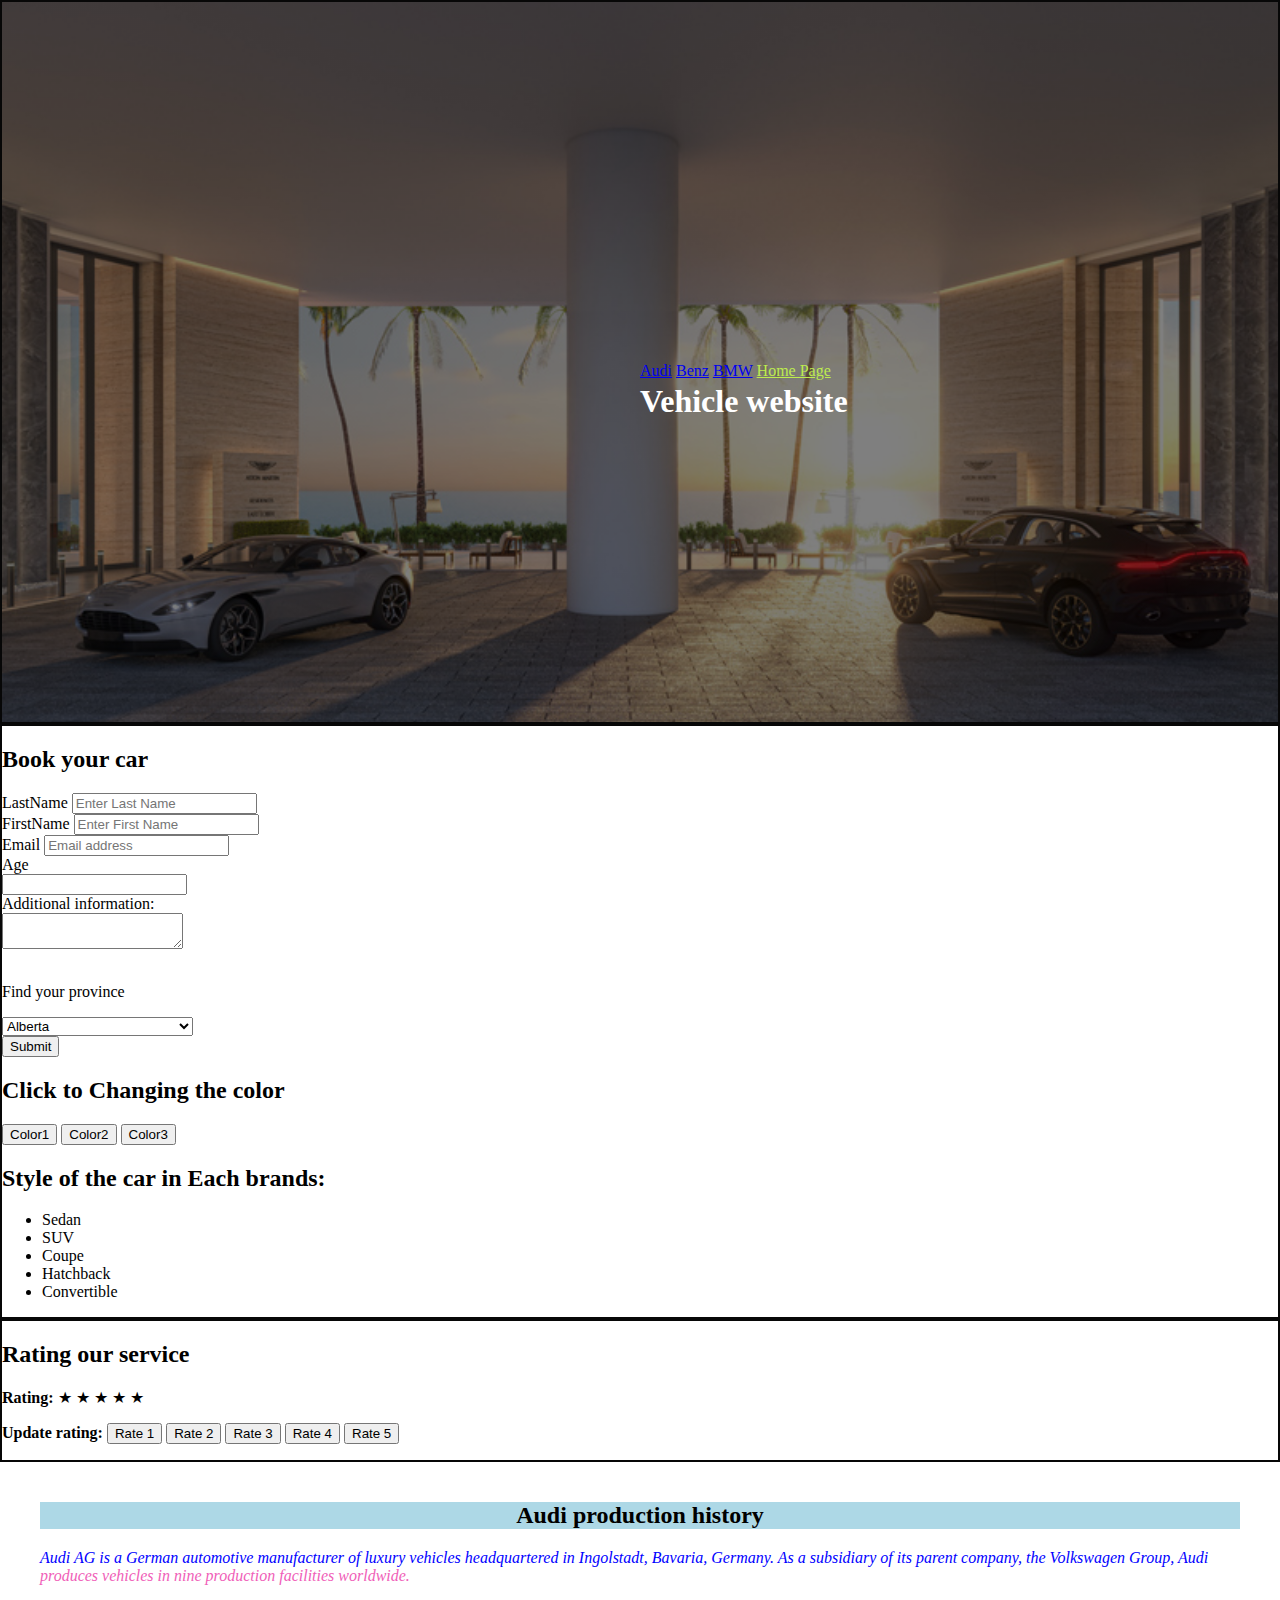
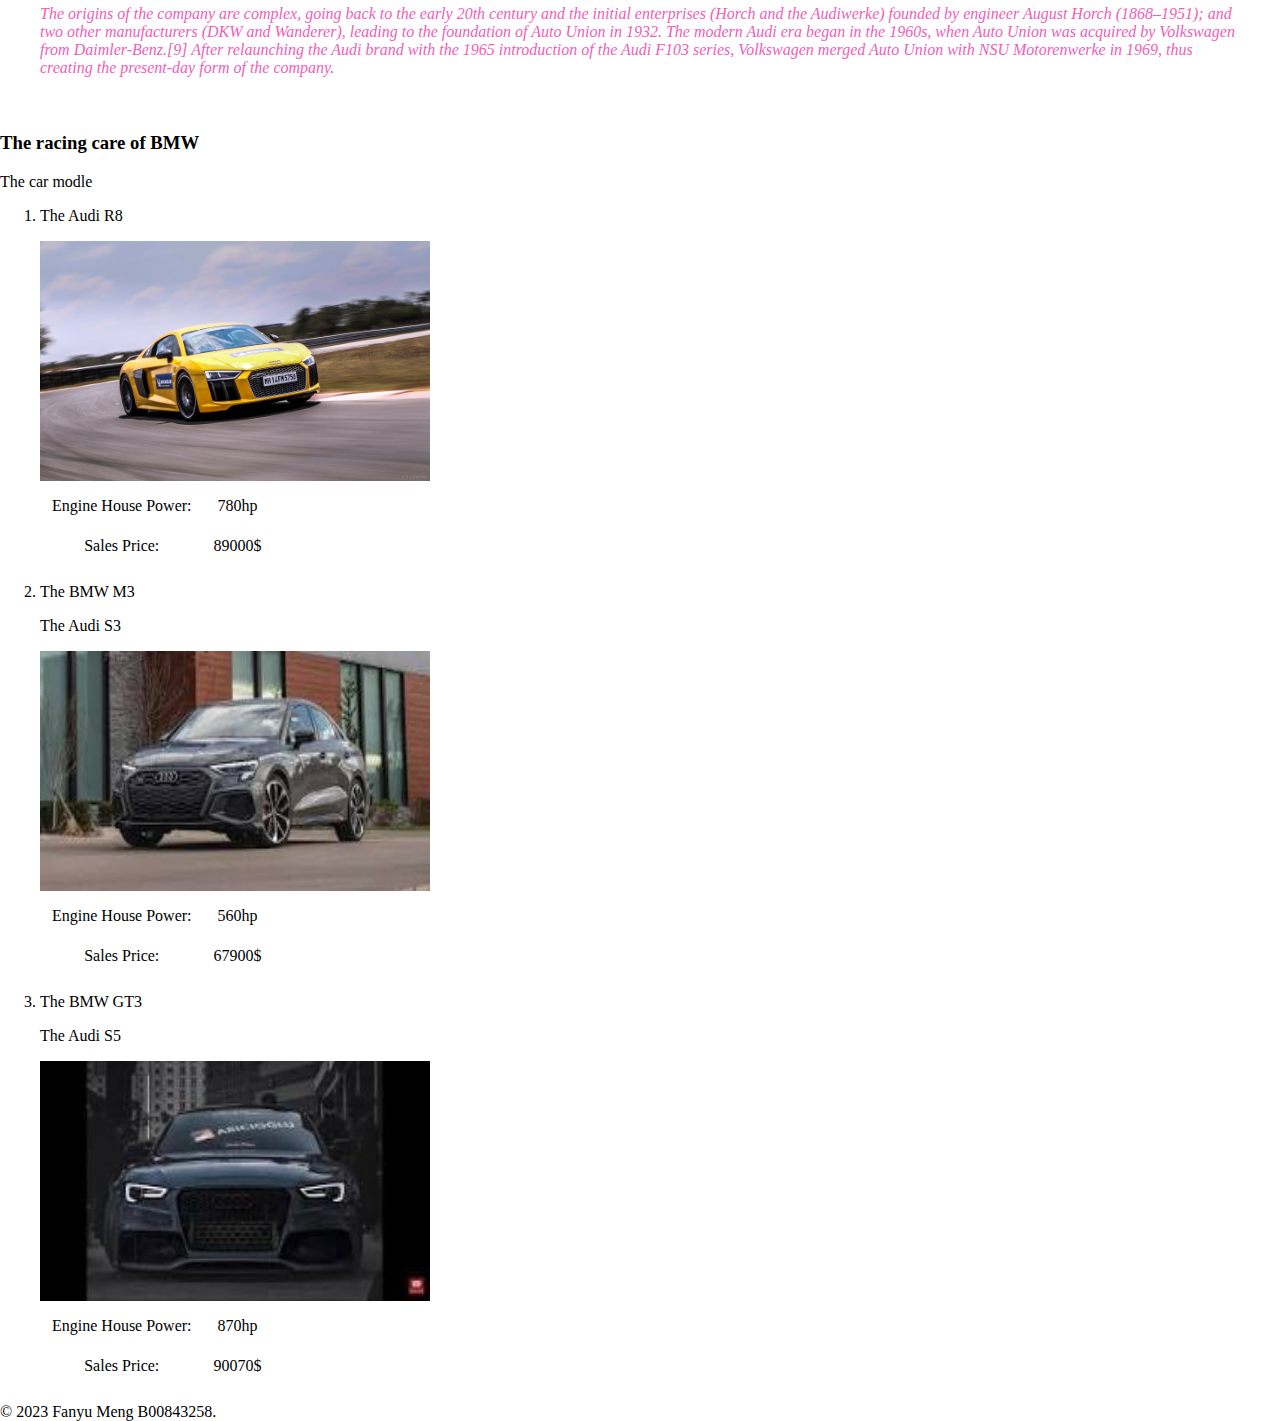
<file: Audi.html>
<!DOCTYPE html>
<html lang="en">

<head>
  <meta charset="UTF-8">
  <title>index.html</title>
  <!--The tage pic is from:Racing car formula 1 indy race vector art file instant - etsy: Vinyl for cars, race cars, Classic Cars Chevy. 2021. Pinterest. https://www.pinterest.ca/pin/173247916908975917/. -->
  <link rel="icon" href="./img/Racing_Car.jpg">
  <link rel="stylesheet" href="./style.css">

</head>

<body>

  <header class="container1">
    <div id="hero-image">
      <h1>Vehicle website</h1>
      <nav id="c1">
        <a href="./Audi.html">Audi</a>
        <a href="./Bnez.html">Benz</a>
        <a href="./bmw.html">BMW</a>
        <a href="./index.html">Home Page</a>
      </nav>
    </div>
  </header>
  <main>
    <div id="CustomerInfo">
    <aside class="container1">
      <section>
        <h2>Book your car</h2>
      </section>
      <form action="#" method="post">
        <label for="Lastname">LastName</label>
        <input type="text" name="LastName" id="LastName" placeholder="Enter Last Name">
        <br>

        <label for="Firstname">FirstName</label>
        <input type="text" name="FirstName" id="FirstName" placeholder="Enter First Name">
        <br>

        <label for="email">Email</label>
        <input type="email" name="email" id="email" placeholder="Email address">
        <br>

        <label for="age">Age</label><br>
        <input type="number" name="age" id="age"><br>

        <label id="label1" for="message">Additional information:</label>
        <textarea name="message" id="message"></textarea>
        <br>

        <p>Find your province</p>
        <select id="province" name="province">
          <option value="Alberta">Alberta</option>
          <option value="British Columbia">British Columbia</option>
          <option value="Manitoba">Manitoba</option>
          <option value="New Brunswick">New Brunswick</option>
          <option value="Newfoundland and Labrador">Newfoundland and Labrador</option>
          <option value="Nova Scotia">Nova Scotia</option>
          <option value="Ontario">Ontario</option>
          <option value="Prince Edward Island">Prince Edward Island</option>
          <option value="Quebec">Quebec</option>
          <option value="Saskatchewan">Saskatchewan</option>
          <option value="Northwest Territories">Northwest Territories</option>
          <option value="Nunavut">Nunavut</option>
          <option value="Yukon">Yukon</option>
        </select>
      </form>
      
      <button id="submitButton">Submit</button>
      <h2>Click to Changing the color</h2>
      <button id="color1">Color1</button>
      <button id="color2">Color2</button>
      <button id="color3">Color3</button>

      <h2>Style of the car in Each brands:</h2>
      <ul>
        <li>Sedan</li>
        <li>SUV</li>
        <li>Coupe</li>
        <li>Hatchback</li>
        <li>Convertible</li>
      </ul>
    </aside>
  </div>

    <section class="container1">
      <section>
        <h2>Rating our service</h2>
      </section>
      <p><strong>Rating:</strong>
        <span id="rating1">&#9733</span>
        <span id="rating2">&#9733</span>
        <span id="rating3">&#9733</span>
        <span id="rating4">&#9733</span>
        <span id="rating5">&#9733</span>
      </p>
      <p><strong>Update rating:</strong>
        <button id="rate1Btn">Rate 1</button>
        <button id="rate2Btn">Rate 2</button>
        <button id="rate3Btn">Rate 3</button>
        <button id="rate4Btn">Rate 4</button>
        <button id="rate5Btn">Rate 5</button>
      </p>
    </section>
    
    <!--This used to add photo gallary-->
    <div class="container2">
      <article class="index2">
        <!--The text information are from:https://www.alamy.com/oschersleben-germany-april-26-2019-swedish-racing-driver-jimmy-eriksson-driving-a-mercedes-amg-gt3-during-a-gt-master-car-race-image365488148.html -->
        <h2>Audi production history</h2>
        <p>Audi AG is a German automotive manufacturer of luxury vehicles headquartered in Ingolstadt, Bavaria,
          Germany. As a subsidiary of its parent company, the Volkswagen Group, Audi produces vehicles in nine
          production facilities worldwide.
        </p>
        <p> The origins of the company are complex, going back to the early 20th century and the initial
          enterprises (Horch and the Audiwerke) founded by engineer August Horch (1868–1951); and two other
          manufacturers (DKW and Wanderer), leading to the foundation of Auto Union in 1932. The modern Audi
          era began in the 1960s, when Auto Union was acquired by Volkswagen from Daimler-Benz.[9] After
          relaunching the Audi brand with the 1965 introduction of the Audi F103 series, Volkswagen merged
          Auto Union with NSU Motorenwerke in 1969, thus creating the present-day form of the company.</p>
      </article>
      
    </div>

    <!--Sources from:https://en.wikipedia.org/wiki/BMW_M4-->
    <!--Sources from:https://en.wikipedia.org/wiki/Mercedes-Benz_in_Formula_One-->


    <div class="container">
      <h3>The racing care of BMW</h3>
      <p>The car modle</p>
      <ol>
        <li>
          <P>The Audi R8</P>
          <!-- pictures are from:TaniaRosa. 2022. The importance of upgrading your car with the right vehicle parts. Business startup and investment planning company. https://commsassembly.com.au/the-importance-of-upgrading-your-car-with-the-right-vehicle-parts/. -->
          <img src="./img/Audi-R8.jpg" alt="Audi-R8" width="390" height="240">

          <table>
            <tr>
              <td>Engine House Power:</td>
              <td>780hp</td>
            </tr>
            <tr>
              <td>Sales Price:</td>
              <td>89000$</td>
            </tr>

          </table>
        </li>
        <li>
          <P>The BMW M3</P>
          <P>The Audi S3</P>
          <img src="./img/S3_images.jpeg" alt="S3_images" width="390" height="240">

          <table>
            <tr>
              <td>Engine House Power:</td>
              <td>560hp</td>
            </tr>
            <tr>
              <td>Sales Price:</td>
              <td>67900$</td>
            </tr>
          </table>
        </li>
        <li>
          <P>The BMW GT3 </P>
          <P>The Audi S5</P>
          <!--The pricing information are from:https://www.audi.ca/ca/web/en.html?csref=ca_sea_GOOGLE_Brand_Awareness_Exact_En&gclid=Cj0KCQiApKagBhC1ARIsAFc7Mc6xGCXzr3mjLn5hwxwItyT3_San4PGQA2q97yezmatTPEtYo03MtF4aAjDpEALw_wcB&pcrid=607476501055&pkw=audi&mkwid=sIlZ0NjQE_dc&pmt=e-->
          <img src="./img/S5_pic%20images.jpeg" alt="S5_pic" width="390" height="240">

          <table>
            <tr>
              <td>Engine House Power:</td>
              <td>870hp</td>
            </tr>
            <tr>
              <td>Sales Price:</td>
              <td>90070$</td>
            </tr>
          </table>
        </li>
      </ol>
    </div>

  </main>

  <script src="main.js"></script>
  <footer>
    <p>&copy; 2023 Fanyu Meng B00843258.</p>
  </footer>
</body>

</html>
</file>
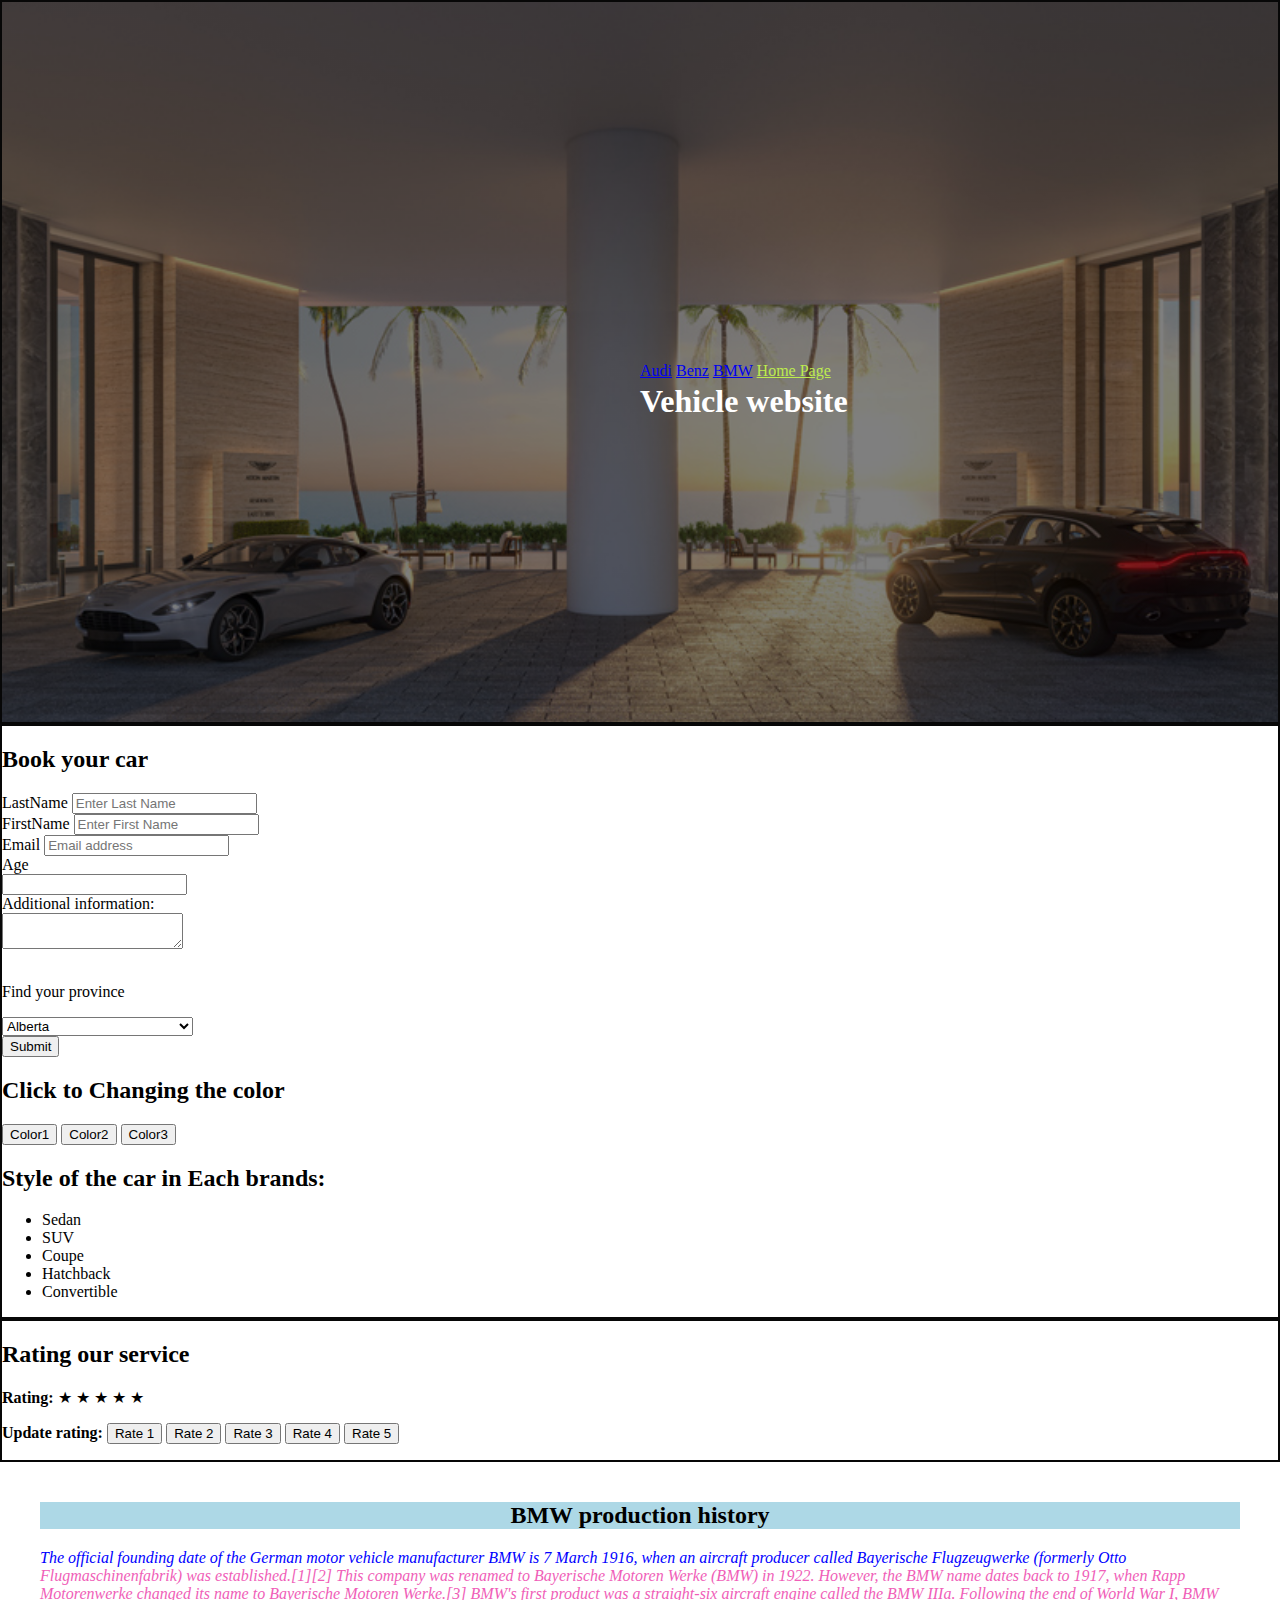
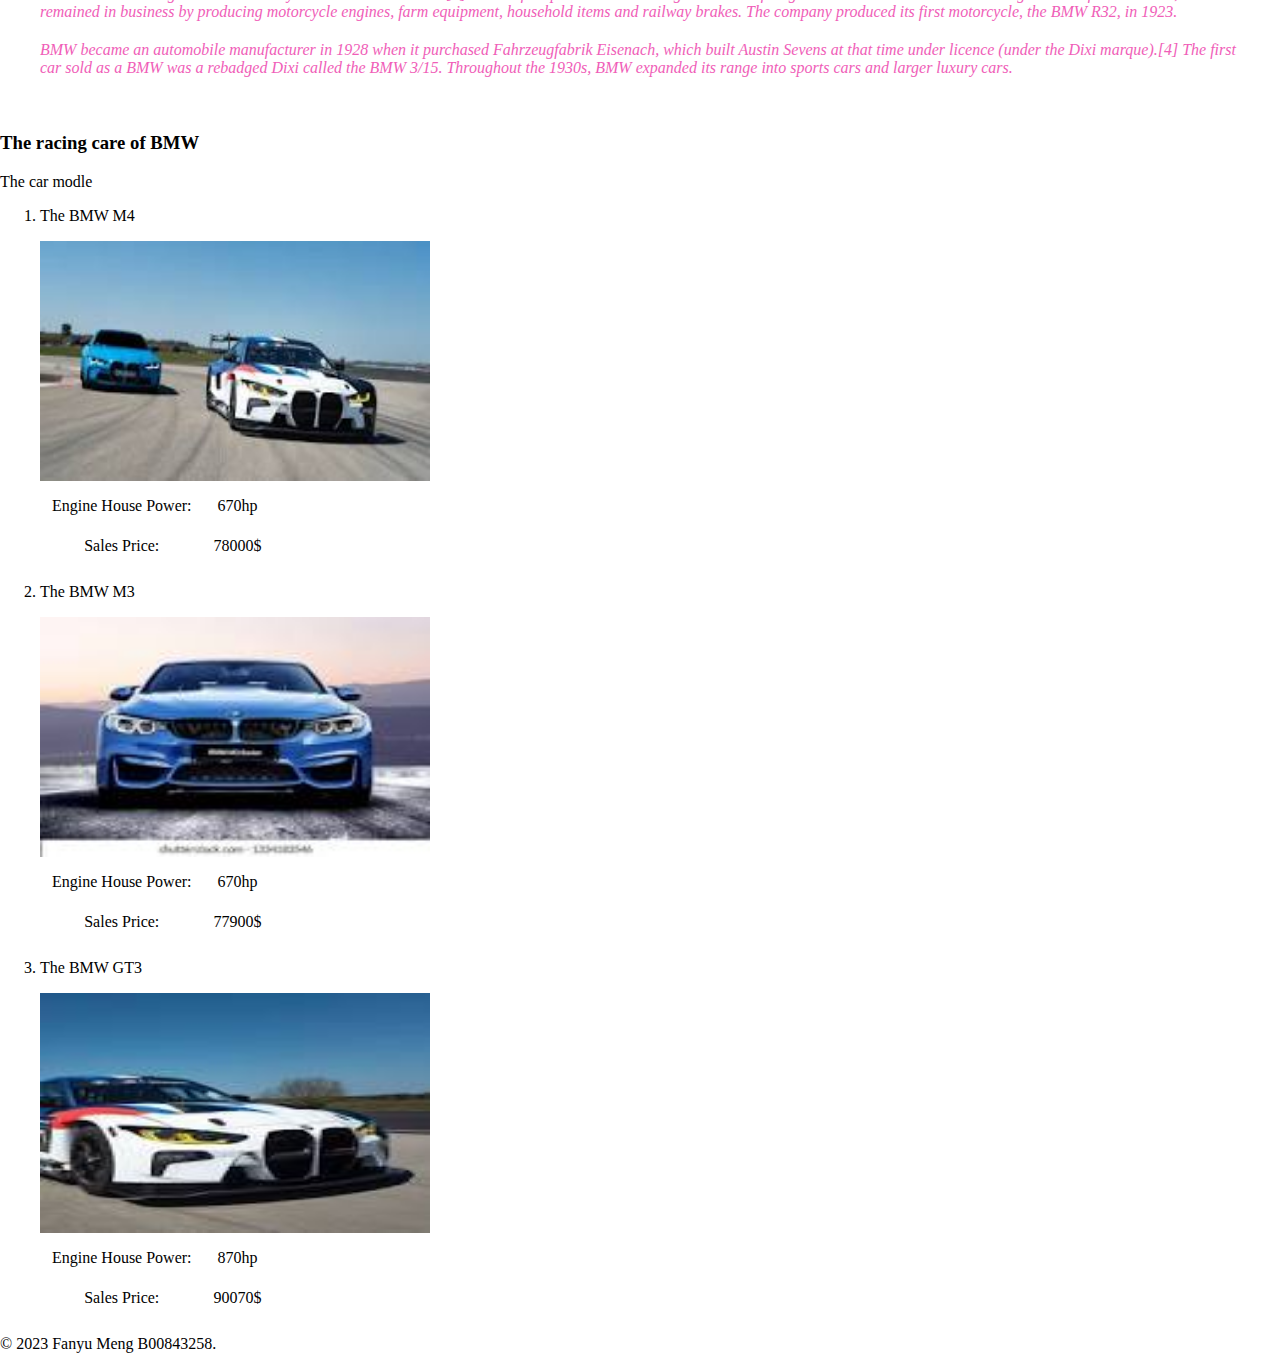
<file: bmw.html>
<!DOCTYPE html>
<html lang="en">

<head>
  <meta charset="UTF-8">
  <title>index.html</title>
  <!--The tage pic is from:Racing car formula 1 indy race vector art file instant - etsy: Vinyl for cars, race cars, Classic Cars Chevy. 2021. Pinterest. https://www.pinterest.ca/pin/173247916908975917/. -->
  <link rel="icon" href="./img/Racing_Car.jpg">
  <link rel="stylesheet" href="./style.css">

</head>

<body>
 
  <header class="container1">
    <div id="hero-image">
      <h1>Vehicle website</h1>
      <nav id="c1">
        <a href="./Audi.html">Audi</a>
        <a href="./Bnez.html">Benz</a>
        <a href="./bmw.html">BMW</a>
        <a href="./index.html">Home Page</a>
      </nav>
    </div>
  </header>
  <main>


    <div id="CustomerInfo">
      <aside class="container1">
        <section>
          <h2>Book your car</h2>
        </section>
        <form action="#" method="post">
          <label for="Lastname">LastName</label>
          <input type="text" name="LastName" id="LastName" placeholder="Enter Last Name">
          <br>
  
          <label for="Firstname">FirstName</label>
          <input type="text" name="FirstName" id="FirstName" placeholder="Enter First Name">
          <br>
  
          <label for="email">Email</label>
          <input type="email" name="email" id="email" placeholder="Email address">
          <br>
  
          <label for="age">Age</label><br>
          <input type="number" name="age" id="age"><br>
  
          <label id="label1" for="message">Additional information:</label>
          <textarea name="message" id="message"></textarea>
          <br>
  
          <p>Find your province</p>
          <select id="province" name="province">
            <option value="Alberta">Alberta</option>
            <option value="British Columbia">British Columbia</option>
            <option value="Manitoba">Manitoba</option>
            <option value="New Brunswick">New Brunswick</option>
            <option value="Newfoundland and Labrador">Newfoundland and Labrador</option>
            <option value="Nova Scotia">Nova Scotia</option>
            <option value="Ontario">Ontario</option>
            <option value="Prince Edward Island">Prince Edward Island</option>
            <option value="Quebec">Quebec</option>
            <option value="Saskatchewan">Saskatchewan</option>
            <option value="Northwest Territories">Northwest Territories</option>
            <option value="Nunavut">Nunavut</option>
            <option value="Yukon">Yukon</option>
          </select>
        </form>
        
        <button id="submitButton">Submit</button>
        <h2>Click to Changing the color</h2>
        <button id="color1">Color1</button>
        <button id="color2">Color2</button>
        <button id="color3">Color3</button>
  
        <h2>Style of the car in Each brands:</h2>
        <ul>
          <li>Sedan</li>
          <li>SUV</li>
          <li>Coupe</li>
          <li>Hatchback</li>
          <li>Convertible</li>
        </ul>
      </aside>
    </div>
  
      <section class="container1">
        <section>
          <h2>Rating our service</h2>
        </section>
        <p><strong>Rating:</strong>
          <span id="rating1">&#9733</span>
          <span id="rating2">&#9733</span>
          <span id="rating3">&#9733</span>
          <span id="rating4">&#9733</span>
          <span id="rating5">&#9733</span>
        </p>
        <p><strong>Update rating:</strong>
          <button id="rate1Btn">Rate 1</button>
          <button id="rate2Btn">Rate 2</button>
          <button id="rate3Btn">Rate 3</button>
          <button id="rate4Btn">Rate 4</button>
          <button id="rate5Btn">Rate 5</button>
        </p>
      </section>
    <!--This used to add photo gallary-->
    <div class="container2">
      <article class="index2">
        <h2>BMW production history</h2>
        <p>The official founding date of the German motor vehicle manufacturer BMW is 7 March 1916, when an
          aircraft producer called Bayerische Flugzeugwerke (formerly Otto Flugmaschinenfabrik) was
          established.[1][2] This company was renamed to Bayerische Motoren Werke (BMW) in 1922. However, the
          BMW name dates back to 1917, when Rapp Motorenwerke changed its name to Bayerische Motoren Werke.[3]
          BMW's first product was a straight-six aircraft engine called the BMW IIIa. Following the end of
          World War I, BMW remained in business by producing motorcycle engines, farm equipment, household
          items and railway brakes. The company produced its first motorcycle, the BMW R32, in 1923.</p>
        <p>BMW became an automobile manufacturer in 1928 when it purchased Fahrzeugfabrik Eisenach, which built
          Austin Sevens at that time under licence (under the Dixi marque).[4] The first car sold as a BMW was
          a rebadged Dixi called the BMW 3/15. Throughout the 1930s, BMW expanded its range into sports cars
          and larger luxury cars.</p>

      </article>
      </aside>
    </div>






    <!--Sources from:https://en.wikipedia.org/wiki/BMW_M4-->
    <!--Sources from:https://en.wikipedia.org/wiki/Mercedes-Benz_in_Formula_One-->


    <div class="container">
      <h3>The racing care of BMW</h3>
      <p>The car modle</p>
      <ol>
        <li>
          <P>The BMW M4</P>
          <!-- The picture is from: BMW, P. 2022. View photos of the 2023 BMW M4 CSL. Car and Driver. 
https://www.caranddriver.com/photos/g41380755/2023-bmw-m4-csl-drive-gallery/. -->
          <img src="./img/M4_Racing.jpeg" alt="M4_Racing" width="390" height="240">
          <table>
            <tr>
              <td>Engine House Power:</td>
              <td>670hp</td>
            </tr>
            <tr>
              <td>Sales Price:</td>
              <td>78000$</td>
            </tr>
          </table>
        </li>
        <li>
          <P>The BMW M3</P>
          <!--The picture is from:2020 Mercedes-Benz GLS450 Review: Long-term introduction. 2022. Drive. https://www.drive.com.au/reviews/2020-mercedes-benz-gls450-long-term-review-introduction/.  -->
          <img src="./img/M3_pic.jpeg" alt="M3_pic" width="390" height="240">
          <table>
            <tr>
              <td>Engine House Power:</td>
              <td>670hp</td>
            </tr>
            <tr>
              <td>Sales Price:</td>
              <td>77900$</td>
            </tr>
          </table>
        </li>
        <li>
          <P>The BMW GT3 </P>
          <!--The price infromation are from:https://www.mercedes-benz.ca/en/vehicles/class/glc/suv -->
          <img src="./img/BMW_GT3.jpeg" alt="BMW_GT3" width="390" height="240">
          <table>
            <tr>
              <td>Engine House Power:</td>
              <td>870hp</td>
            </tr>
            <tr>
              <td>Sales Price:</td>
              <td>90070$</td>
            </tr>
          </table>
        </li>
      </ol>
    </div>
  </main>

  <script src="main.js"></script>
  <footer>
    <p>&copy; 2023 Fanyu Meng B00843258.</p>
  </footer>
</body>

</html>
</file>
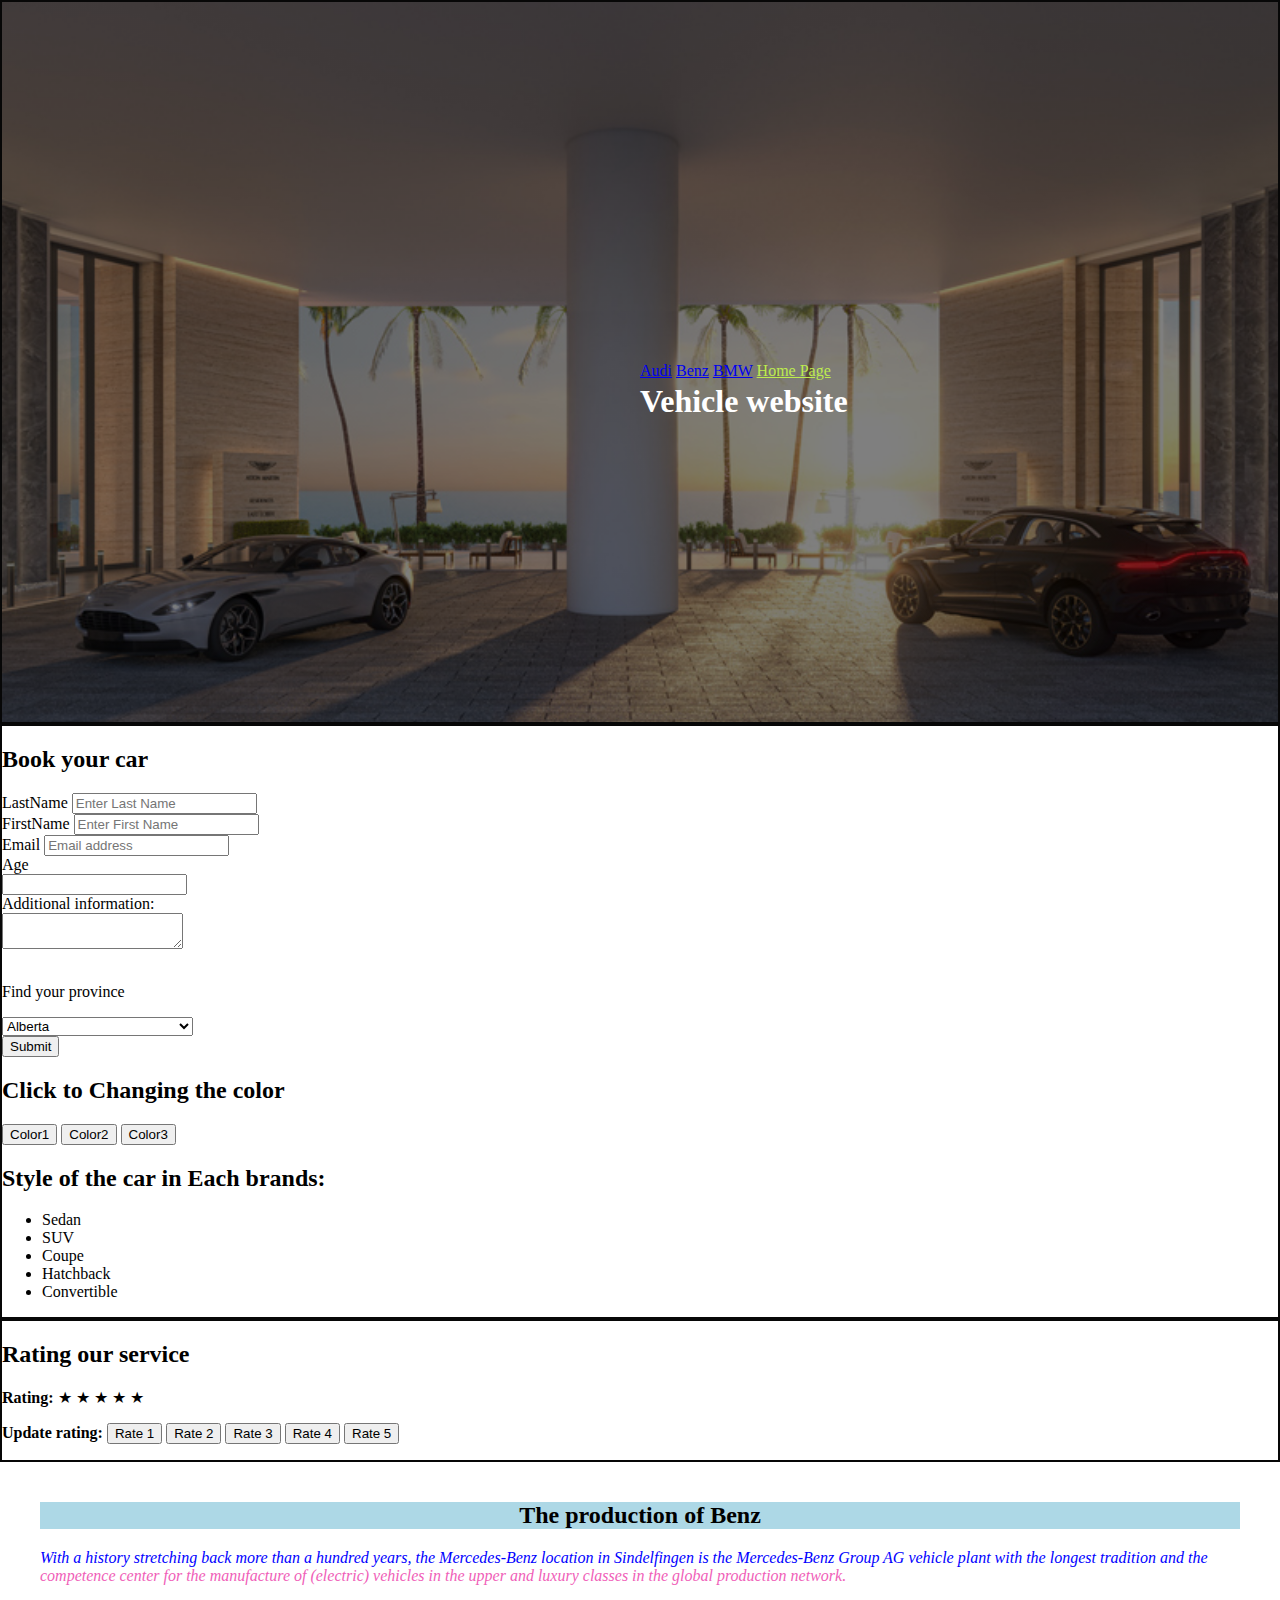
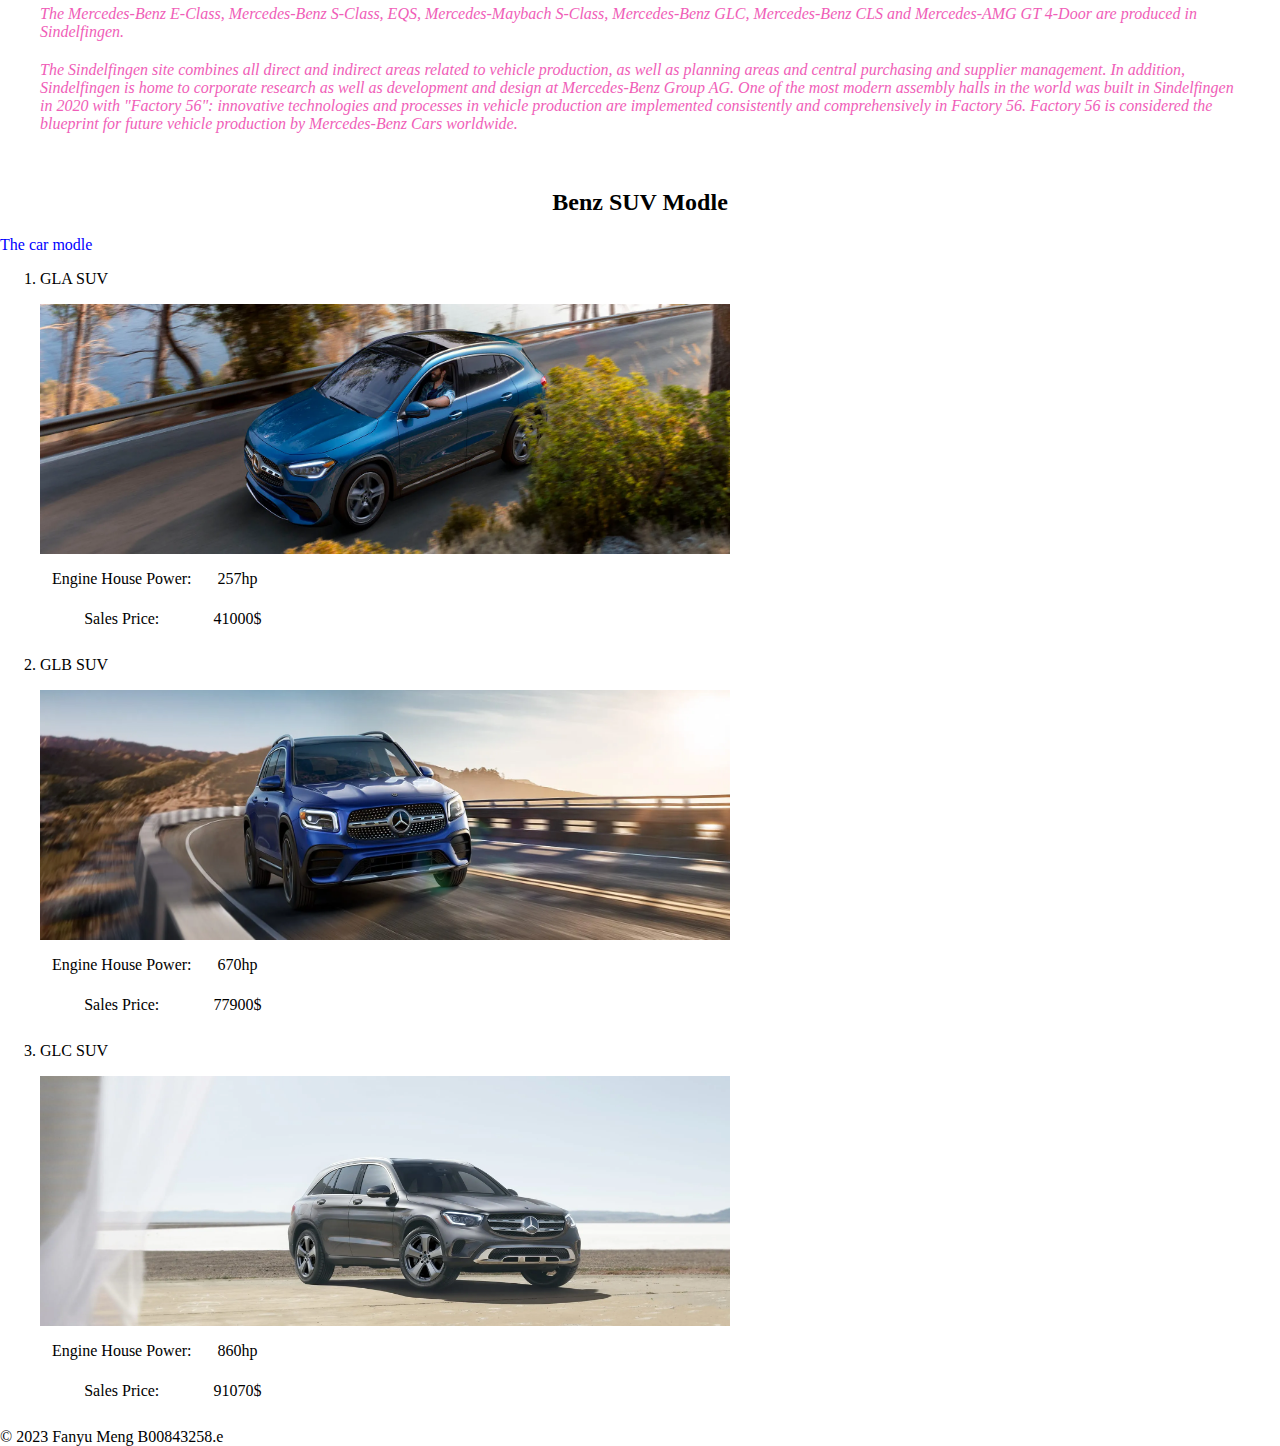
<file: Bnez.html>
<!DOCTYPE html>
<html lang="en">

<head>
  <meta charset="UTF-8">
  <title>index.html</title>
  <!--The tage pic is from:Racing car formula 1 indy race vector art file instant - etsy: Vinyl for cars, race cars, Classic Cars Chevy. 2021. Pinterest. https://www.pinterest.ca/pin/173247916908975917/. -->
  <link rel="icon" href="./img/Racing_Car.jpg">
  <link rel="stylesheet" href="./style.css">

</head>

<body>

  <header class="container1">
    <div id="hero-image">
      <h1>Vehicle website</h1>
      <nav id="c1">
        <a href="./Audi.html">Audi</a>
        <a href="./Bnez.html">Benz</a>
        <a href="./bmw.html">BMW</a>
        <a href="./index.html">Home Page</a>
      </nav>
    </div>
  </header>
  <main>
    <div id="CustomerInfo">
    <aside class="container1">
      <section>
        <h2>Book your car</h2>
      </section>
      <form action="#" method="post">
        <label for="Lastname">LastName</label>
        <input type="text" name="LastName" id="LastName" placeholder="Enter Last Name">
        <br>

        <label for="Firstname">FirstName</label>
        <input type="text" name="FirstName" id="FirstName" placeholder="Enter First Name">
        <br>

        <label for="email">Email</label>
        <input type="email" name="email" id="email" placeholder="Email address">
        <br>

        <label for="age">Age</label><br>
        <input type="number" name="age" id="age"><br>

        <label id="label1" for="message">Additional information:</label>
        <textarea name="message" id="message"></textarea>
        <br>

        <p>Find your province</p>
        <select id="province" name="province">
          <option value="Alberta">Alberta</option>
          <option value="British Columbia">British Columbia</option>
          <option value="Manitoba">Manitoba</option>
          <option value="New Brunswick">New Brunswick</option>
          <option value="Newfoundland and Labrador">Newfoundland and Labrador</option>
          <option value="Nova Scotia">Nova Scotia</option>
          <option value="Ontario">Ontario</option>
          <option value="Prince Edward Island">Prince Edward Island</option>
          <option value="Quebec">Quebec</option>
          <option value="Saskatchewan">Saskatchewan</option>
          <option value="Northwest Territories">Northwest Territories</option>
          <option value="Nunavut">Nunavut</option>
          <option value="Yukon">Yukon</option>
        </select>
      </form>
      
      <button id="submitButton">Submit</button>
      <h2>Click to Changing the color</h2>
      <button id="color1">Color1</button>
      <button id="color2">Color2</button>
      <button id="color3">Color3</button>

      <h2>Style of the car in Each brands:</h2>
      <ul>
        <li>Sedan</li>
        <li>SUV</li>
        <li>Coupe</li>
        <li>Hatchback</li>
        <li>Convertible</li>
      </ul>
    </aside>
  </div>

    <section class="container1">
      <section>
        <h2>Rating our service</h2>
      </section>
      <p><strong>Rating:</strong>
        <span id="rating1">&#9733</span>
        <span id="rating2">&#9733</span>
        <span id="rating3">&#9733</span>
        <span id="rating4">&#9733</span>
        <span id="rating5">&#9733</span>
      </p>
      <p><strong>Update rating:</strong>
        <button id="rate1Btn">Rate 1</button>
        <button id="rate2Btn">Rate 2</button>
        <button id="rate3Btn">Rate 3</button>
        <button id="rate4Btn">Rate 4</button>
        <button id="rate5Btn">Rate 5</button>
      </p>
    </section>

    <!--This used to add photo gallary-->
    <div class="container2">
      <article class="index2">
        <h2>The production of Benz</h2>
        <p>With a history stretching back more than a hundred years, the Mercedes-Benz location in Sindelfingen
          is the Mercedes-Benz Group AG vehicle plant with the longest tradition and the competence center for
          the manufacture of (electric) vehicles in the upper and luxury classes in the global production
          network.</p>
        <p>The Mercedes-Benz E-Class, Mercedes-Benz S-Class, EQS, Mercedes-Maybach S-Class, Mercedes-Benz GLC,
          Mercedes-Benz CLS and Mercedes-AMG GT 4-Door are produced in Sindelfingen.</p>
        <p>The Sindelfingen site combines all direct and indirect areas related to vehicle production, as well
          as planning areas and central purchasing and supplier management.

          In addition, Sindelfingen is home to corporate research as well as development and design at
          Mercedes-Benz Group AG.

          One of the most modern assembly halls in the world was built in Sindelfingen in 2020 with "Factory
          56": innovative technologies and processes in vehicle production are implemented consistently and
          comprehensively in Factory 56. Factory 56 is considered the blueprint for future vehicle production
          by Mercedes-Benz Cars worldwide.</p>

      </article>
      </aside>
    </div>






    <!--Sources from:https://en.wikipedia.org/wiki/BMW_M4-->
    <!--Sources from:https://en.wikipedia.org/wiki/Mercedes-Benz_in_Formula_One-->


    <div class="container">
      <h2>Benz SUV Modle</h2>
      <p>The car modle</p>
      <ol>
        <li>
          <p>GLA SUV</P>
          <img src="./img/GLA-Benz.webp" alt="GLA" width="690" height="250">
          <table>
            <tr>
              <td>Engine House Power:</td>
              <td>257hp</td>
            </tr>
            <tr>
              <td>Sales Price:</td>
              <td>41000$</td>
            </tr>
          </table>
        </li>
        <li>
          <P>GLB SUV</P>
          <!--pictures are from:2020 Mercedes-Benz GLS450 Review: Long-term introduction. 2022. Drive. https://www.drive.com.au/reviews/2020-mercedes-benz-gls450-long-term-review-introduction/. -->
          <img src="./img/GLB-SUV.webp" alt="GLB" width="690" height="250">
          <table>
            <tr>
              <td>Engine House Power:</td>
              <td>670hp</td>
            </tr>
            <tr>
              <td>Sales Price:</td>
              <td>77900$</td>
            </tr>
          </table>
        </li>
        <li>
          <P>GLC SUV </P>
          <!--The price infromation are from:https://www.mercedes-benz.ca/en/vehicles/class/glc/suv -->
          <!--Pictures are from:2020 Mercedes-Benz GLS450 Review: Long-term introduction. 2022. Drive. https://www.drive.com.au/reviews/2020-mercedes-benz-gls450-long-term-review-introduction/. -->
          <img src="./img/GLC-Benz.webp" alt="GLC" width="690" height="250">
          <table>
            <tr>
              <td>Engine House Power:</td>
              <td>860hp</td>
            </tr>
            <tr>
              <td>Sales Price:</td>
              <td>91070$</td>
            </tr>
          </table>
        </li>
      </ol>

    </div>

  </main>

  <script src="main.js"></script>
  <footer>
    <p>&copy; 2023 Fanyu Meng B00843258.e</p>
  </footer>
</body>

</html>
</file>
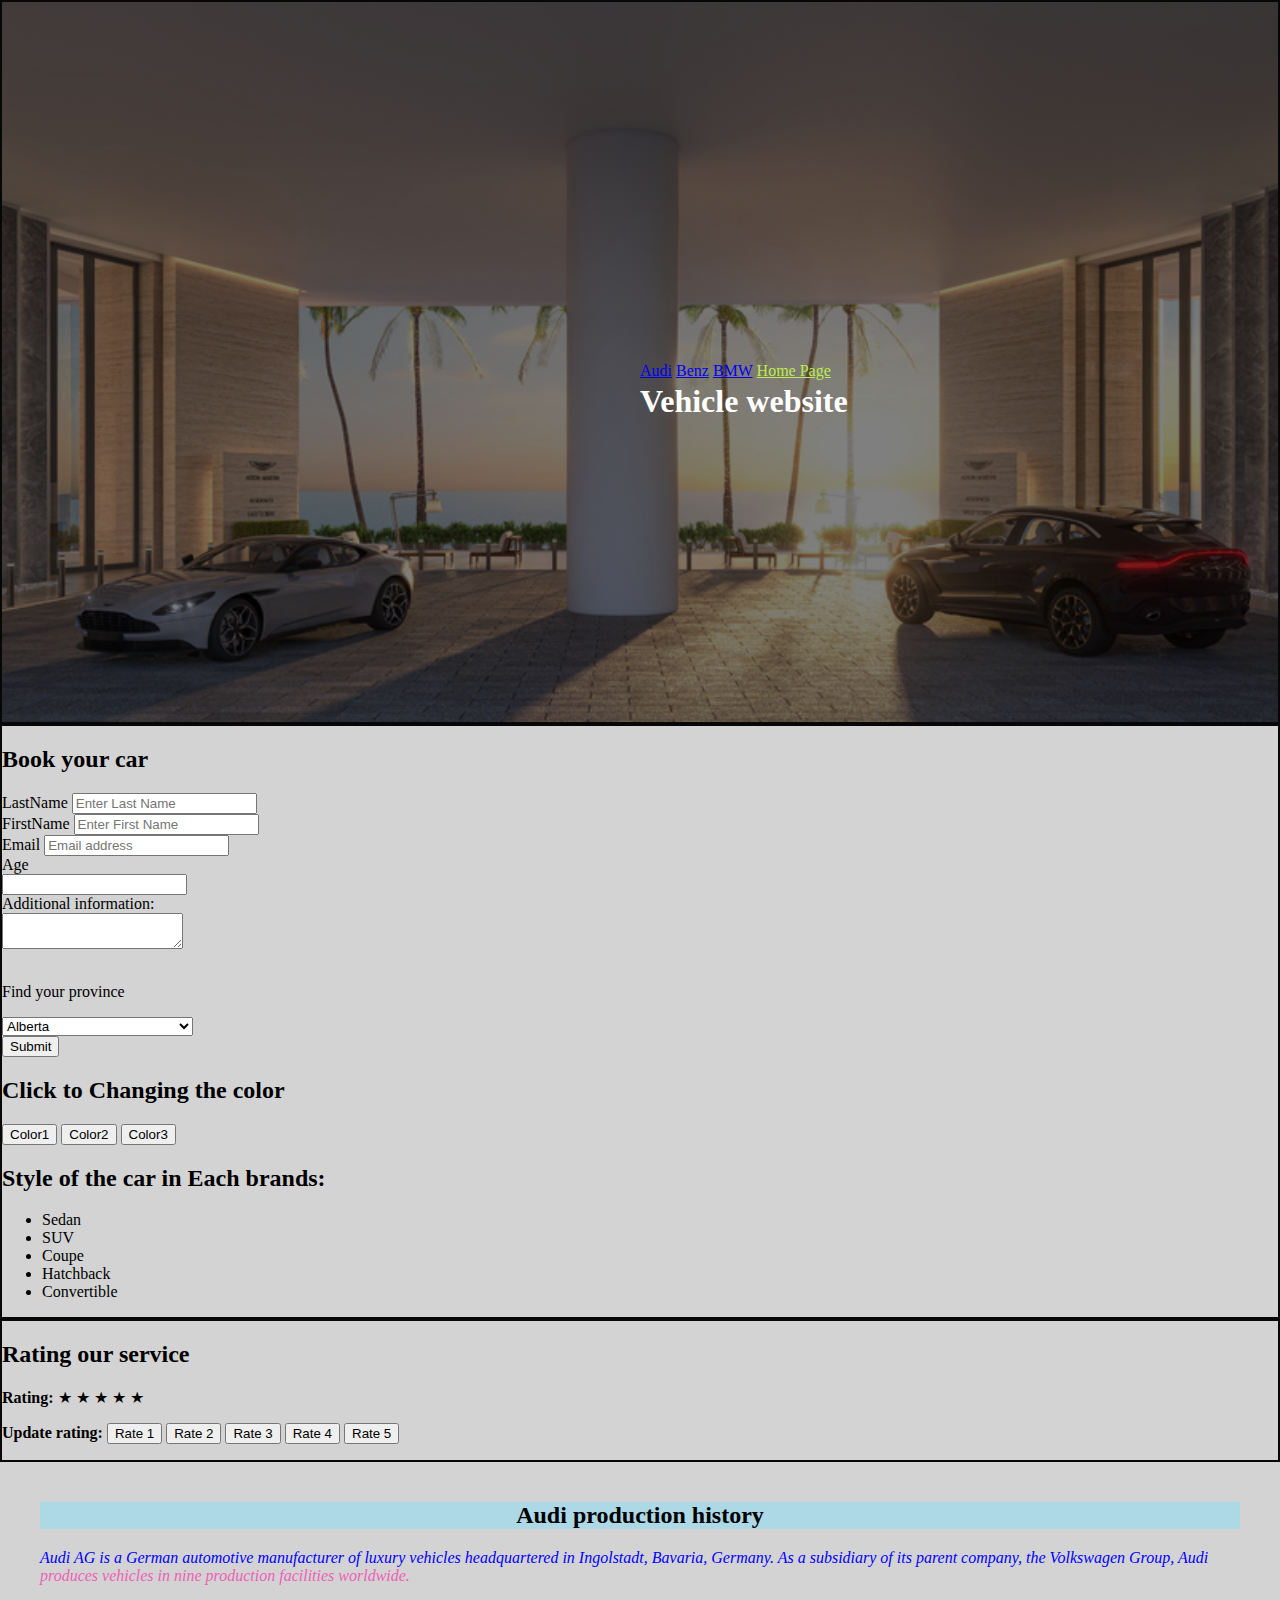
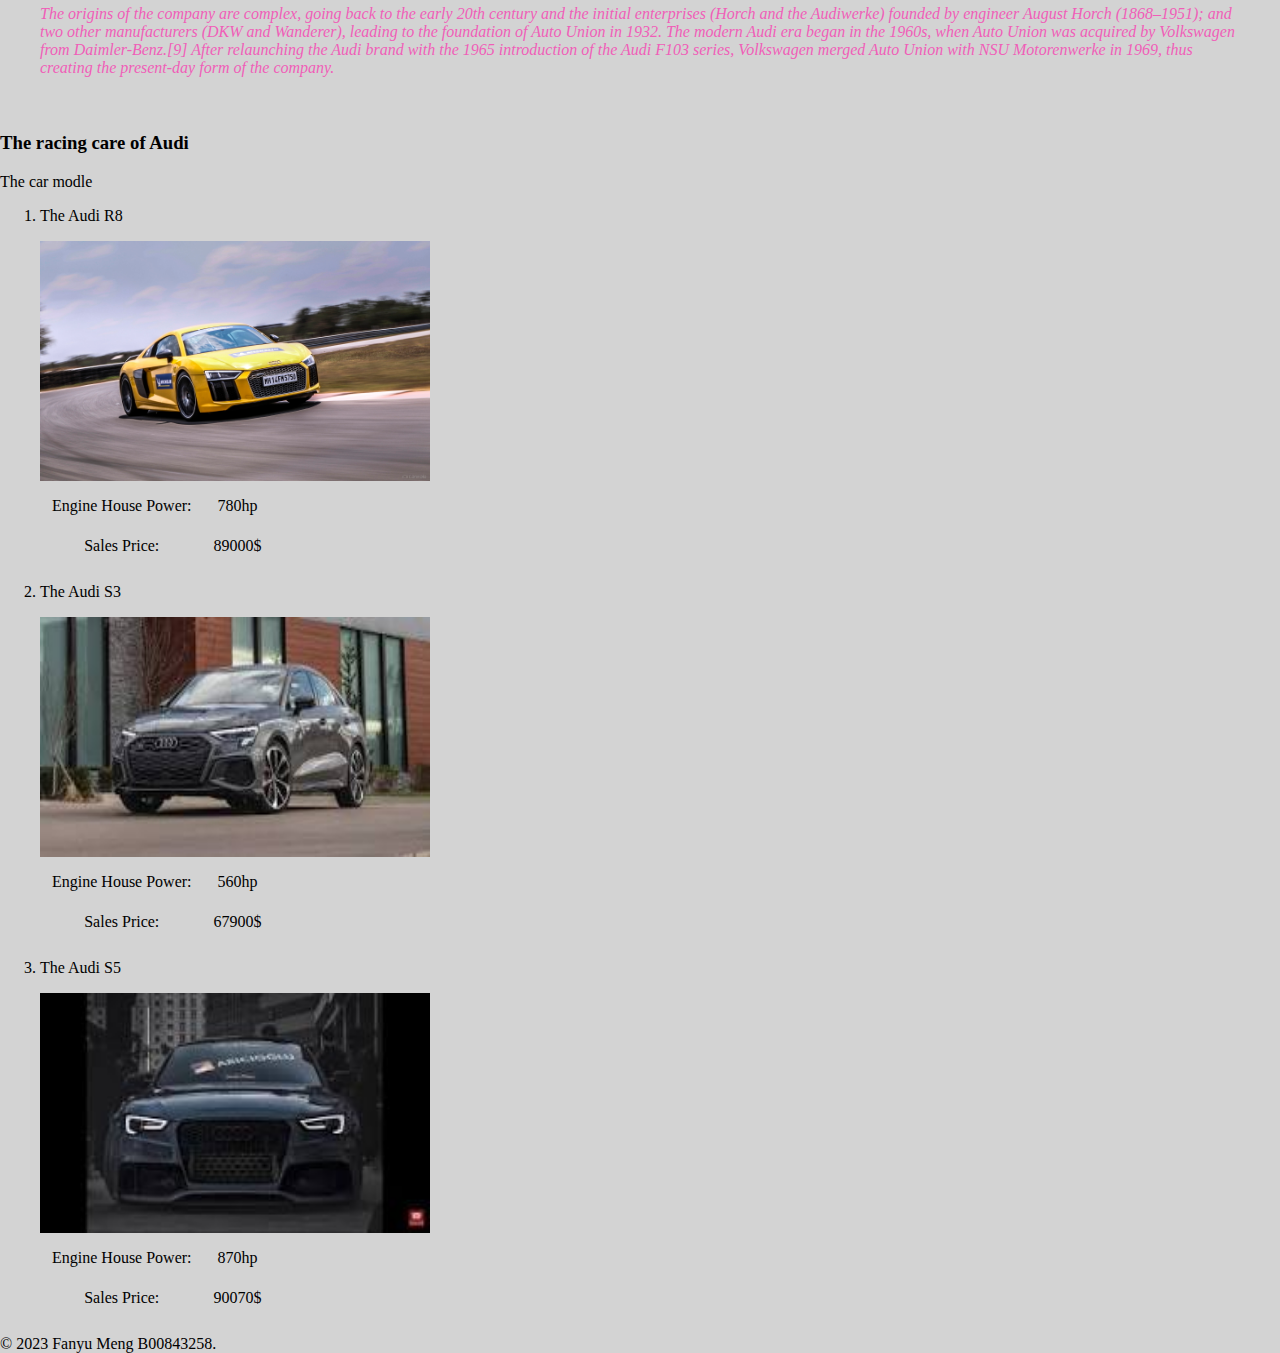
<file: Github_page/Audi.html>
<!DOCTYPE html>
<html lang="en">

<head>
  <meta charset="UTF-8">
  <title>index.html</title>
  <!--The tage pic is from:Racing car formula 1 indy race vector art file instant - etsy: Vinyl for cars, race cars, Classic Cars Chevy. 2021. Pinterest. https://www.pinterest.ca/pin/173247916908975917/. -->
  <link rel="icon" href="./img/Racing_Car.jpg">
  <link rel="stylesheet" href="./style.css">

</head>

<body>

  <header class="container1">
    <div id="hero-image">
      <h1>Vehicle website</h1>
      <nav id="c1">
        <a href="./Audi.html">Audi</a>
        <a href="./Bnez.html">Benz</a>
        <a href="./bmw.html">BMW</a>
        <a href="./index.html">Home Page</a>
      </nav>
    </div>
  </header>
  <main>
    <div id="CustomerInfo">
    <aside class="container1">
      <section>
        <h2>Book your car</h2>
      </section>
      <form action="#" method="post">
        <label for="LastName">LastName</label>
        <input type="text" name="LastName" id="LastName" placeholder="Enter Last Name">
        <br>

        <label for="FirstName">FirstName</label>
        <input type="text" name="FirstName" id="FirstName" placeholder="Enter First Name">
        <br>

        <label for="email">Email</label>
        <input type="email" name="email" id="email" placeholder="Email address">
        <br>

        <label for="age">Age</label><br>
        <input type="number" name="age" id="age"><br>

        <label id="label1" for="message">Additional information:</label>
        <textarea name="message" id="message"></textarea>
        <br>

        <p>Find your province</p>
        <select id="province" name="province">
          <option value="Alberta">Alberta</option>
          <option value="British Columbia">British Columbia</option>
          <option value="Manitoba">Manitoba</option>
          <option value="New Brunswick">New Brunswick</option>
          <option value="Newfoundland and Labrador">Newfoundland and Labrador</option>
          <option value="Nova Scotia">Nova Scotia</option>
          <option value="Ontario">Ontario</option>
          <option value="Prince Edward Island">Prince Edward Island</option>
          <option value="Quebec">Quebec</option>
          <option value="Saskatchewan">Saskatchewan</option>
          <option value="Northwest Territories">Northwest Territories</option>
          <option value="Nunavut">Nunavut</option>
          <option value="Yukon">Yukon</option>
        </select>
      </form>
      
      <button id="submitButton">Submit</button>
      <h2>Click to Changing the color</h2>
      <button id="color1">Color1</button>
      <button id="color2">Color2</button>
      <button id="color3">Color3</button>

      <h2>Style of the car in Each brands:</h2>
      <ul>
        <li>Sedan</li>
        <li>SUV</li>
        <li>Coupe</li>
        <li>Hatchback</li>
        <li>Convertible</li>
      </ul>
    </aside>
  </div>

  <div class="container1">
    <section>
      <h2>Rating our service</h2>
    </section>
    <p><strong>Rating:</strong>
      <span id="rating1">&#9733;</span>
      <span id="rating2">&#9733;</span>
      <span id="rating3">&#9733;</span>
      <span id="rating4">&#9733;</span>
      <span id="rating5">&#9733;</span>
    </p>
    <p><strong>Update rating:</strong>
      <button id="rate1Btn">Rate 1</button>
      <button id="rate2Btn">Rate 2</button>
      <button id="rate3Btn">Rate 3</button>
      <button id="rate4Btn">Rate 4</button>
      <button id="rate5Btn">Rate 5</button>
    </p>
  </div>
    
    <!--This used to add photo gallary-->
    <div class="container2">
      <article class="index2">
        <!--The text information are from:https://www.alamy.com/oschersleben-germany-april-26-2019-swedish-racing-driver-jimmy-eriksson-driving-a-mercedes-amg-gt3-during-a-gt-master-car-race-image365488148.html -->
        <h2>Audi production history</h2>
        <p>Audi AG is a German automotive manufacturer of luxury vehicles headquartered in Ingolstadt, Bavaria,
          Germany. As a subsidiary of its parent company, the Volkswagen Group, Audi produces vehicles in nine
          production facilities worldwide.
        </p>
        <p> The origins of the company are complex, going back to the early 20th century and the initial
          enterprises (Horch and the Audiwerke) founded by engineer August Horch (1868–1951); and two other
          manufacturers (DKW and Wanderer), leading to the foundation of Auto Union in 1932. The modern Audi
          era began in the 1960s, when Auto Union was acquired by Volkswagen from Daimler-Benz.[9] After
          relaunching the Audi brand with the 1965 introduction of the Audi F103 series, Volkswagen merged
          Auto Union with NSU Motorenwerke in 1969, thus creating the present-day form of the company.</p>
      </article>
      
    </div>

    <!--Sources from:https://en.wikipedia.org/wiki/BMW_M4-->
    <!--Sources from:https://en.wikipedia.org/wiki/Mercedes-Benz_in_Formula_One-->


    <div class="container">
      <h3>The racing care of Audi</h3>
      <p>The car modle</p>
      <ol>
        <li>
          <P>The Audi R8</P>
          <!-- pictures are from:TaniaRosa. 2022. The importance of upgrading your car with the right vehicle parts. Business startup and investment planning company. https://commsassembly.com.au/the-importance-of-upgrading-your-car-with-the-right-vehicle-parts/. -->
          <img src="./img/Audi-R8.jpg" alt="Audi-R8" width="390" height="240">

          <table>
            <tr>
              <td>Engine House Power:</td>
              <td>780hp</td>
            </tr>
            <tr>
              <td>Sales Price:</td>
              <td>89000$</td>
            </tr>

          </table>
        </li>
        <li>
         
          <P>The Audi S3</P>
          <img src="./img/S3_images.jpeg" alt="S3_images" width="390" height="240">

          <table>
            <tr>
              <td>Engine House Power:</td>
              <td>560hp</td>
            </tr>
            <tr>
              <td>Sales Price:</td>
              <td>67900$</td>
            </tr>
          </table>
        </li>
        <li>
          
          <P>The Audi S5</P>
          <!--The pricing information are from:https://www.audi.ca/ca/web/en.html?csref=ca_sea_GOOGLE_Brand_Awareness_Exact_En&gclid=Cj0KCQiApKagBhC1ARIsAFc7Mc6xGCXzr3mjLn5hwxwItyT3_San4PGQA2q97yezmatTPEtYo03MtF4aAjDpEALw_wcB&pcrid=607476501055&pkw=audi&mkwid=sIlZ0NjQE_dc&pmt=e-->
          <img src="./img/S5_pic%20images.jpeg" alt="S5_pic" width="390" height="240">

          <table>
            <tr>
              <td>Engine House Power:</td>
              <td>870hp</td>
            </tr>
            <tr>
              <td>Sales Price:</td>
              <td>90070$</td>
            </tr>
          </table>
        </li>
      </ol>
    </div>

  </main>

  <script src="main.js"></script>
  <footer>
    <p>&copy; 2023 Fanyu Meng B00843258.</p>
  </footer>
</body>

</html>
</file>
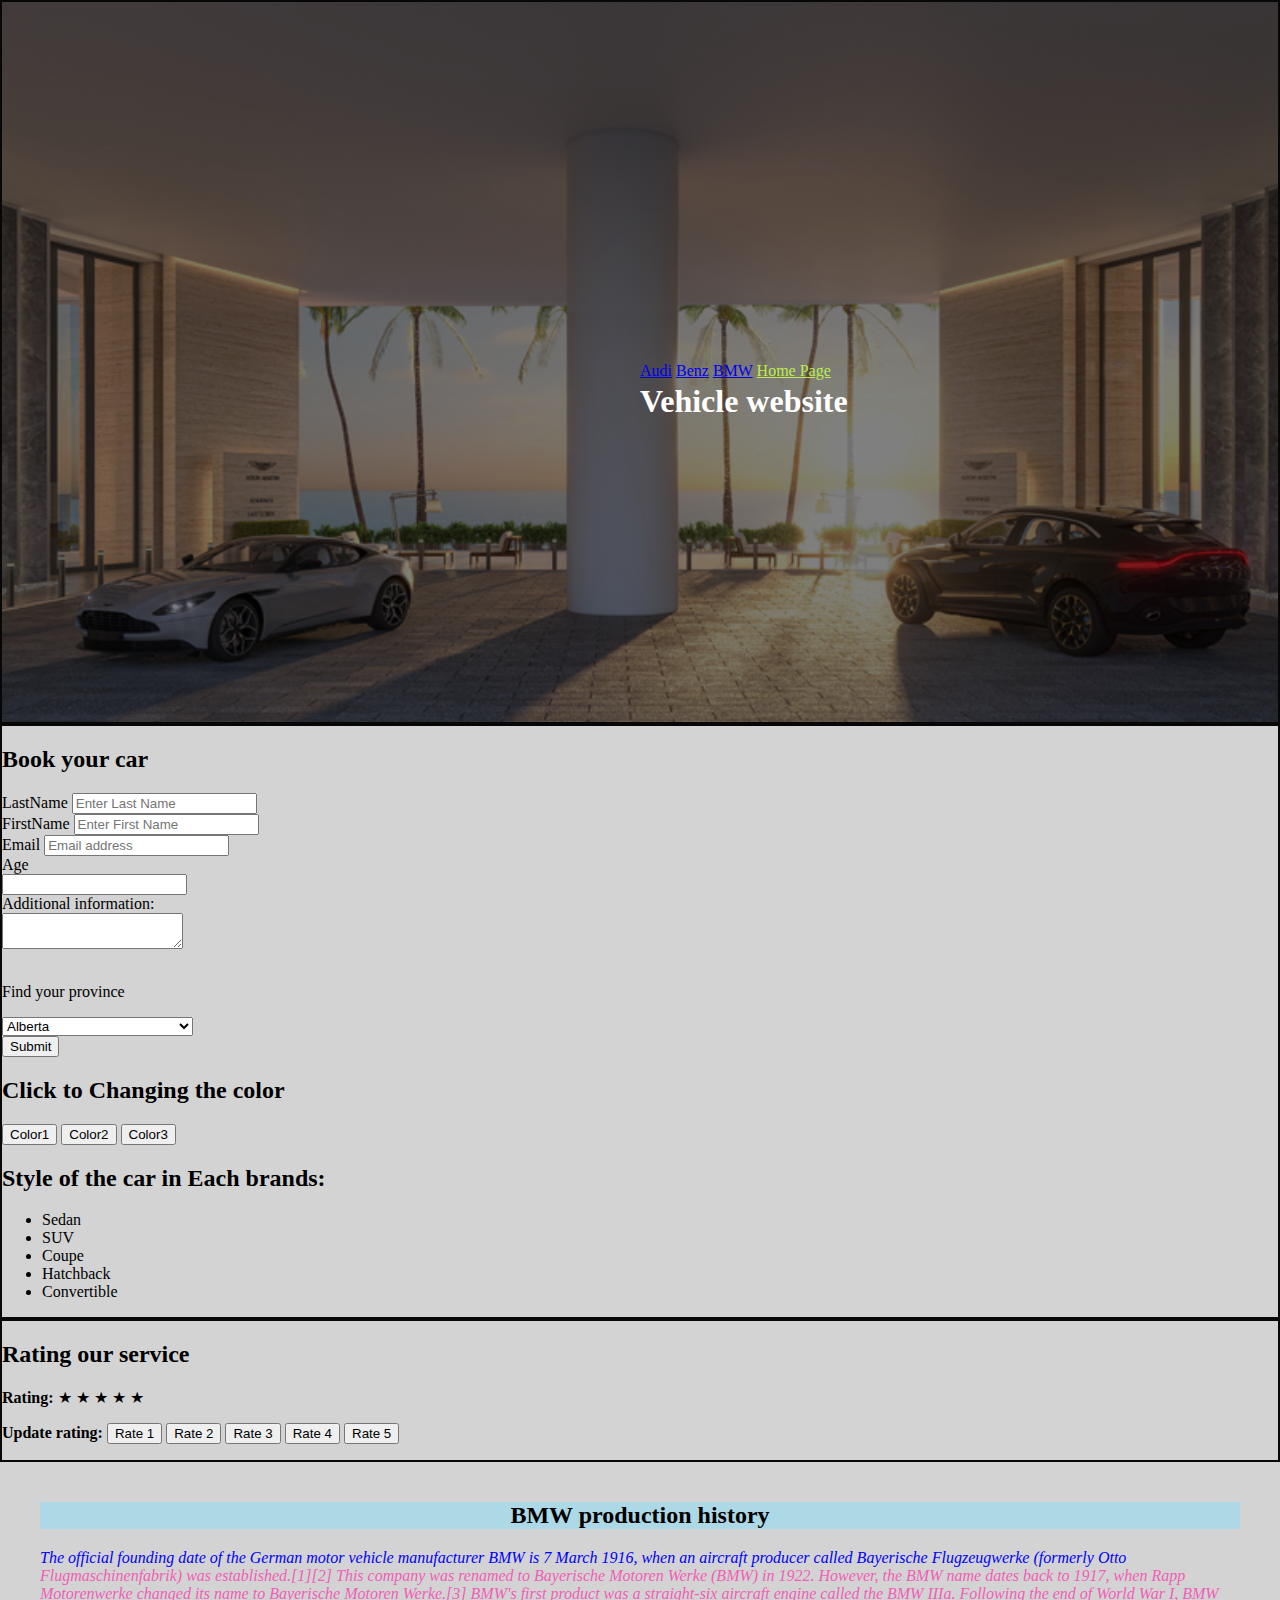
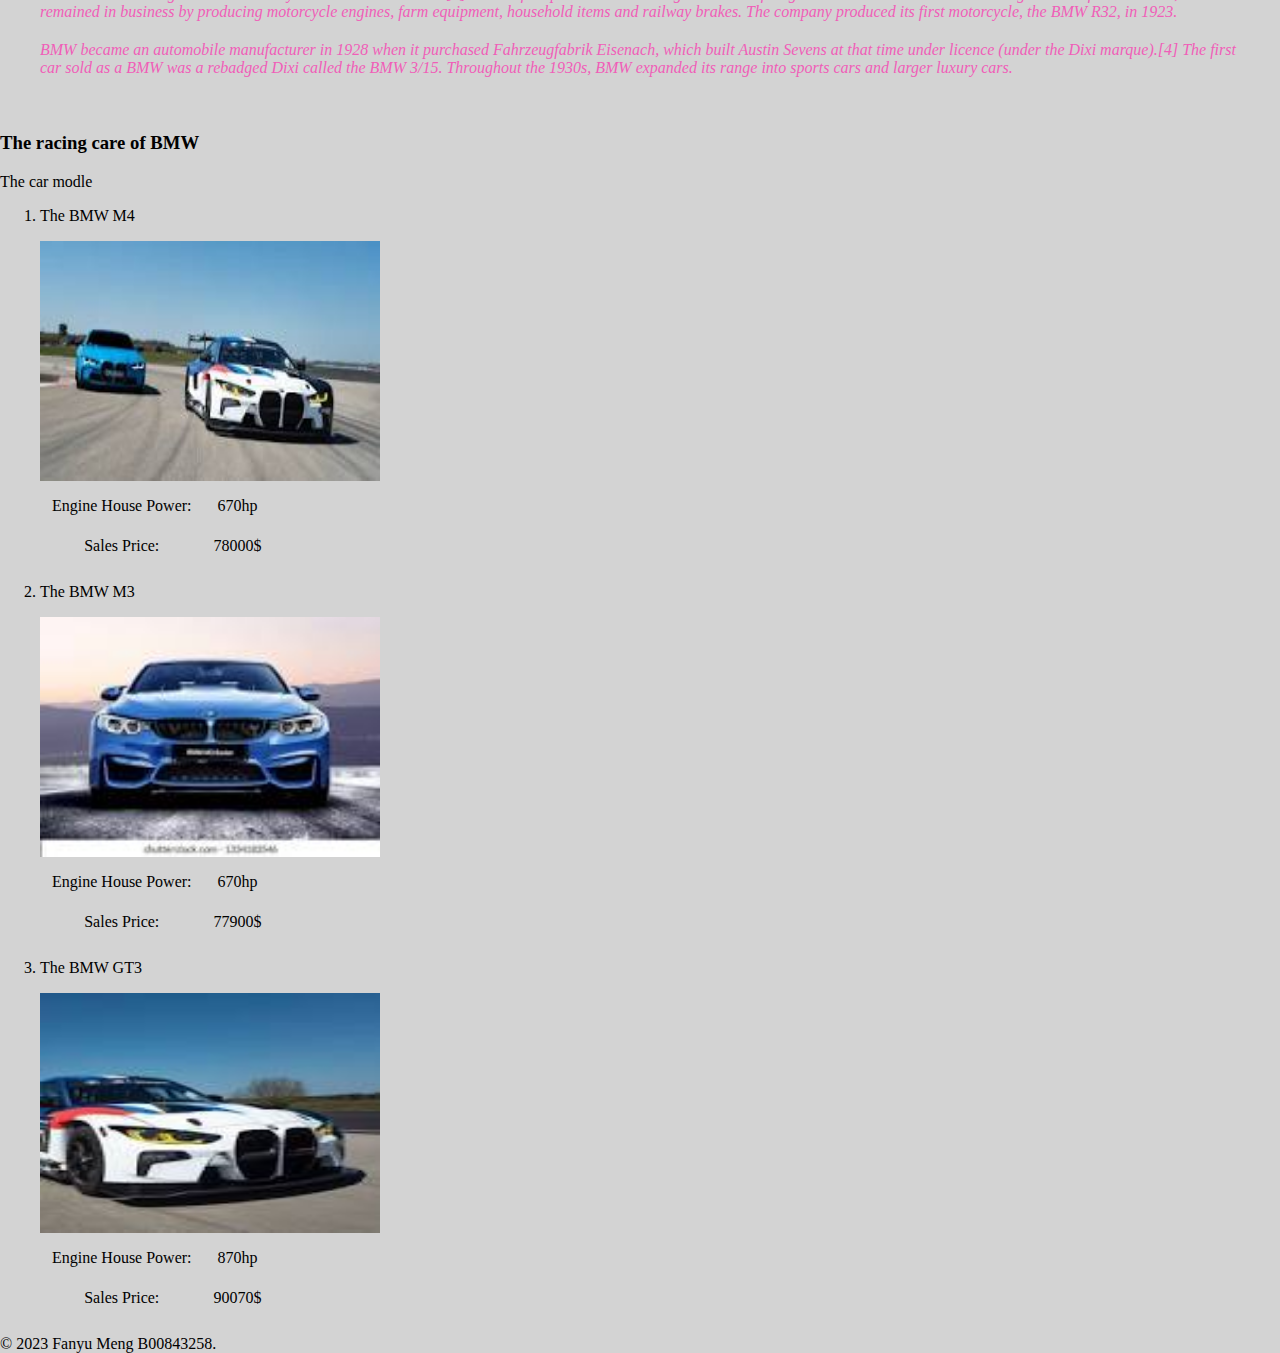
<file: Github_page/bmw.html>
<!DOCTYPE html>
<html lang="en">

<head>
  <meta charset="UTF-8">
  <title>index.html</title>
  <!--The tage pic is from:Racing car formula 1 indy race vector art file instant - etsy: Vinyl for cars, race cars, Classic Cars Chevy. 2021. Pinterest. https://www.pinterest.ca/pin/173247916908975917/. -->
  <link rel="icon" href="./img/Racing_Car.jpg">
  <link rel="stylesheet" href="./style.css">

</head>

<body>
 
  <header class="container1">
    <div id="hero-image">
      <h1>Vehicle website</h1>
      <nav id="c1">
        <a href="./Audi.html">Audi</a>
        <a href="./Bnez.html">Benz</a>
        <a href="./bmw.html">BMW</a>
        <a href="./index.html">Home Page</a>
      </nav>
    </div>
  </header>
  <main>


    <div id="CustomerInfo">
      <aside class="container1">
        <section>
          <h2>Book your car</h2>
        </section>
        <form action="#" method="post">
          <label for="LastName">LastName</label>
          <input type="text" name="LastName" id="LastName" placeholder="Enter Last Name">
          <br>

          <label for="FirstName">FirstName</label>
          <input type="text" name="FirstName" id="FirstName" placeholder="Enter First Name">
          <br>
  
          <label for="email">Email</label>
          <input type="email" name="email" id="email" placeholder="Email address">
          <br>
  
          <label for="age">Age</label><br>
          <input type="number" name="age" id="age"><br>
  
          <label id="label1" for="message">Additional information:</label>
          <textarea name="message" id="message"></textarea>
          <br>
  
          <p>Find your province</p>
          <select id="province" name="province">
            <option value="Alberta">Alberta</option>
            <option value="British Columbia">British Columbia</option>
            <option value="Manitoba">Manitoba</option>
            <option value="New Brunswick">New Brunswick</option>
            <option value="Newfoundland and Labrador">Newfoundland and Labrador</option>
            <option value="Nova Scotia">Nova Scotia</option>
            <option value="Ontario">Ontario</option>
            <option value="Prince Edward Island">Prince Edward Island</option>
            <option value="Quebec">Quebec</option>
            <option value="Saskatchewan">Saskatchewan</option>
            <option value="Northwest Territories">Northwest Territories</option>
            <option value="Nunavut">Nunavut</option>
            <option value="Yukon">Yukon</option>
          </select>
        </form>
        
        <button id="submitButton">Submit</button>
        <h2>Click to Changing the color</h2>
        <button id="color1">Color1</button>
        <button id="color2">Color2</button>
        <button id="color3">Color3</button>
  
        <h2>Style of the car in Each brands:</h2>
        <ul>
          <li>Sedan</li>
          <li>SUV</li>
          <li>Coupe</li>
          <li>Hatchback</li>
          <li>Convertible</li>
        </ul>
      </aside>
    </div>
  
    <div class="container1">
      <section>
        <h2>Rating our service</h2>
      </section>
      <p><strong>Rating:</strong>
        <span id="rating1">&#9733;</span>
        <span id="rating2">&#9733;</span>
        <span id="rating3">&#9733;</span>
        <span id="rating4">&#9733;</span>
        <span id="rating5">&#9733;</span>
      </p>
      <p><strong>Update rating:</strong>
        <button id="rate1Btn">Rate 1</button>
        <button id="rate2Btn">Rate 2</button>
        <button id="rate3Btn">Rate 3</button>
        <button id="rate4Btn">Rate 4</button>
        <button id="rate5Btn">Rate 5</button>
      </p>
    </div>
    <!--This used to add photo gallary-->
    <div class="container2">
      <article class="index2">
        <h2>BMW production history</h2>
        <p>The official founding date of the German motor vehicle manufacturer BMW is 7 March 1916, when an
          aircraft producer called Bayerische Flugzeugwerke (formerly Otto Flugmaschinenfabrik) was
          established.[1][2] This company was renamed to Bayerische Motoren Werke (BMW) in 1922. However, the
          BMW name dates back to 1917, when Rapp Motorenwerke changed its name to Bayerische Motoren Werke.[3]
          BMW's first product was a straight-six aircraft engine called the BMW IIIa. Following the end of
          World War I, BMW remained in business by producing motorcycle engines, farm equipment, household
          items and railway brakes. The company produced its first motorcycle, the BMW R32, in 1923.</p>
        <p>BMW became an automobile manufacturer in 1928 when it purchased Fahrzeugfabrik Eisenach, which built
          Austin Sevens at that time under licence (under the Dixi marque).[4] The first car sold as a BMW was
          a rebadged Dixi called the BMW 3/15. Throughout the 1930s, BMW expanded its range into sports cars
          and larger luxury cars.</p>

      </article>
   
    </div>






    <!--Sources from:https://en.wikipedia.org/wiki/BMW_M4-->
    <!--Sources from:https://en.wikipedia.org/wiki/Mercedes-Benz_in_Formula_One-->


    <div class="container">
      <h3>The racing care of BMW</h3>
      <p>The car modle</p>
      <ol>
        <li>
          <P>The BMW M4</P>
          <!-- The picture is from: BMW, P. 2022. View photos of the 2023 BMW M4 CSL. Car and Driver. 
https://www.caranddriver.com/photos/g41380755/2023-bmw-m4-csl-drive-gallery/. -->
          <img src="./img/M4_Racing.jpeg" alt="M4_Racing" width="340" height="240">
          <table>
            <tr>
              <td>Engine House Power:</td>
              <td>670hp</td>
            </tr>
            <tr>
              <td>Sales Price:</td>
              <td>78000$</td>
            </tr>
          </table>
        </li>
        <li>
          <P>The BMW M3</P>
          <!--The picture is from:2020 Mercedes-Benz GLS450 Review: Long-term introduction. 2022. Drive. https://www.drive.com.au/reviews/2020-mercedes-benz-gls450-long-term-review-introduction/.  -->
          <img src="./img/M3_pic.jpeg" alt="M3_pic" width="340" height="240">
          <table>
            <tr>
              <td>Engine House Power:</td>
              <td>670hp</td>
            </tr>
            <tr>
              <td>Sales Price:</td>
              <td>77900$</td>
            </tr>
          </table>
        </li>
        <li>
          <P>The BMW GT3 </P>
          <!--The price infromation are from:https://www.mercedes-benz.ca/en/vehicles/class/glc/suv -->
          <img src="./img/BMW_GT3.jpeg" alt="BMW_GT3" width="340" height="240">
          <table>
            <tr>
              <td>Engine House Power:</td>
              <td>870hp</td>
            </tr>
            <tr>
              <td>Sales Price:</td>
              <td>90070$</td>
            </tr>
          </table>
        </li>
      </ol>
    </div>
  </main>

  <script src="main.js"></script>
  <footer>
    <p>&copy; 2023 Fanyu Meng B00843258.</p>
  </footer>
</body>

</html>
</file>
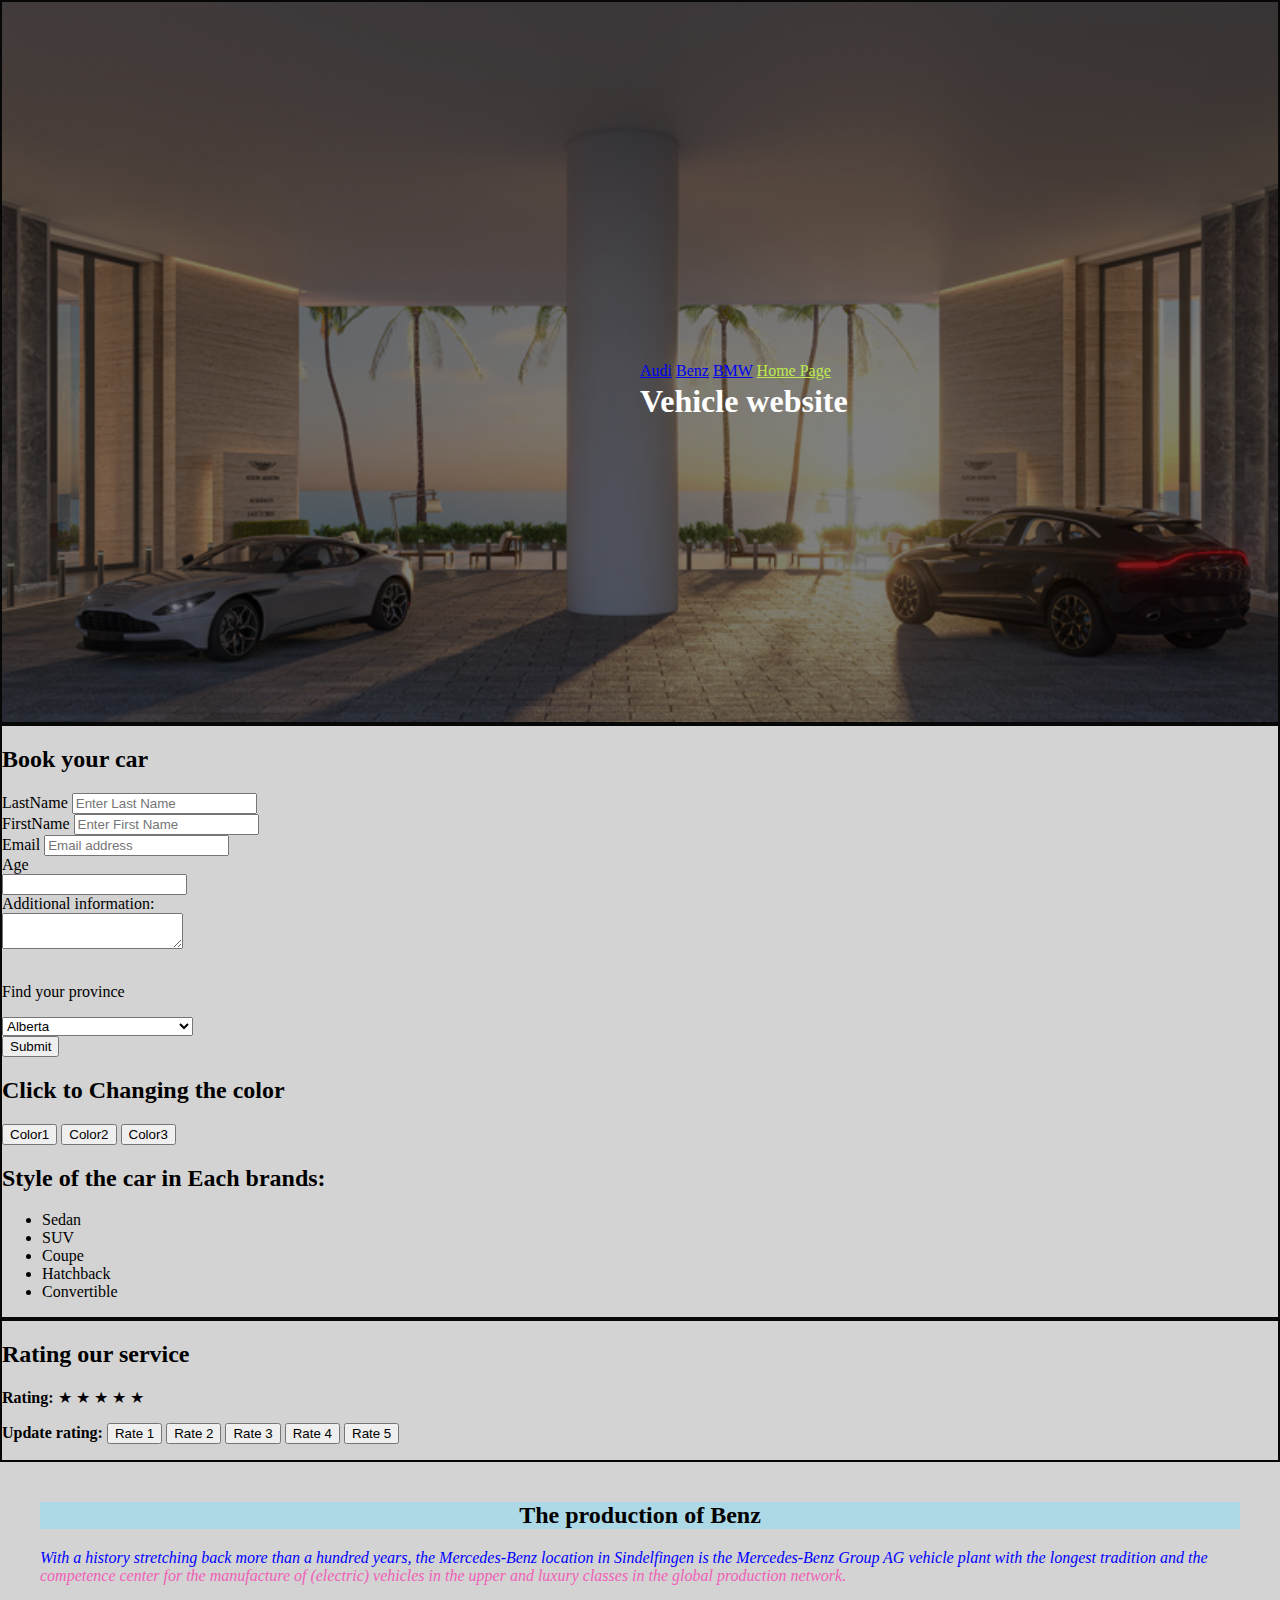
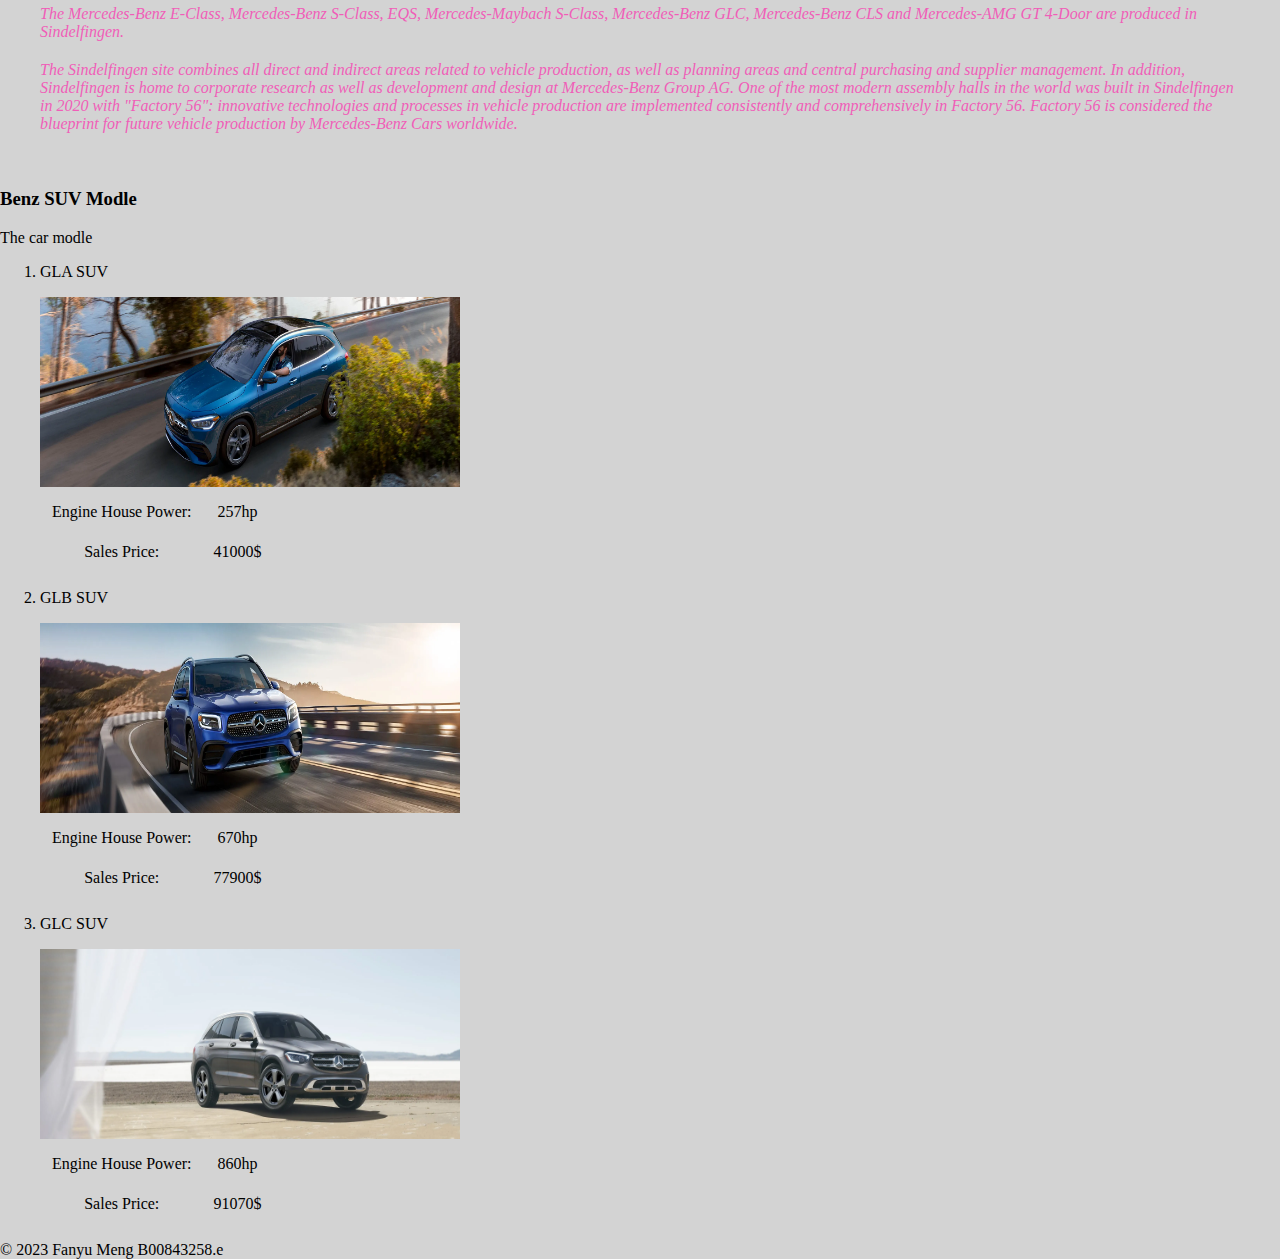
<file: Github_page/Bnez.html>
<!DOCTYPE html>
<html lang="en">

<head>
  <meta charset="UTF-8">
  <title>index.html</title>
  <!--The tage pic is from:Racing car formula 1 indy race vector art file instant - etsy: Vinyl for cars, race cars, Classic Cars Chevy. 2021. Pinterest. https://www.pinterest.ca/pin/173247916908975917/. -->
  <link rel="icon" href="./img/Racing_Car.jpg">
  <link rel="stylesheet" href="./style.css">

</head>

<body>

  <header class="container1">
    <div id="hero-image">
      <h1>Vehicle website</h1>
      <nav id="c1">
        <a href="./Audi.html">Audi</a>
        <a href="./Bnez.html">Benz</a>
        <a href="./bmw.html">BMW</a>
        <a href="./index.html">Home Page</a>
      </nav>
    </div>
  </header>
  <main>
    <div id="CustomerInfo">
    <aside class="container1">
      <section>
        <h2>Book your car</h2>
      </section>
      <form action="#" method="post">
        <label for="LastName">LastName</label>
          <input type="text" name="LastName" id="LastName" placeholder="Enter Last Name">
          <br>

          <label for="FirstName">FirstName</label>
          <input type="text" name="FirstName" id="FirstName" placeholder="Enter First Name">
          <br>

        <label for="email">Email</label>
        <input type="email" name="email" id="email" placeholder="Email address">
        <br>

        <label for="age">Age</label><br>
        <input type="number" name="age" id="age"><br>

        <label id="label1" for="message">Additional information:</label>
        <textarea name="message" id="message"></textarea>
        <br>

        <p>Find your province</p>
        <select id="province" name="province">
          <option value="Alberta">Alberta</option>
          <option value="British Columbia">British Columbia</option>
          <option value="Manitoba">Manitoba</option>
          <option value="New Brunswick">New Brunswick</option>
          <option value="Newfoundland and Labrador">Newfoundland and Labrador</option>
          <option value="Nova Scotia">Nova Scotia</option>
          <option value="Ontario">Ontario</option>
          <option value="Prince Edward Island">Prince Edward Island</option>
          <option value="Quebec">Quebec</option>
          <option value="Saskatchewan">Saskatchewan</option>
          <option value="Northwest Territories">Northwest Territories</option>
          <option value="Nunavut">Nunavut</option>
          <option value="Yukon">Yukon</option>
        </select>
      </form>
      
      <button id="submitButton">Submit</button>
      <h2>Click to Changing the color</h2>
      <button id="color1">Color1</button>
      <button id="color2">Color2</button>
      <button id="color3">Color3</button>

      <h2>Style of the car in Each brands:</h2>
      <ul>
        <li>Sedan</li>
        <li>SUV</li>
        <li>Coupe</li>
        <li>Hatchback</li>
        <li>Convertible</li>
      </ul>
    </aside>
  </div>

  <div class="container1">
    <section>
      <h2>Rating our service</h2>
    </section>
    <p><strong>Rating:</strong>
      <span id="rating1">&#9733;</span>
      <span id="rating2">&#9733;</span>
      <span id="rating3">&#9733;</span>
      <span id="rating4">&#9733;</span>
      <span id="rating5">&#9733;</span>
    </p>
    <p><strong>Update rating:</strong>
      <button id="rate1Btn">Rate 1</button>
      <button id="rate2Btn">Rate 2</button>
      <button id="rate3Btn">Rate 3</button>
      <button id="rate4Btn">Rate 4</button>
      <button id="rate5Btn">Rate 5</button>
    </p>
  </div>
  
  

    <!--This used to add photo gallary-->
    <div class="container2">
      <article class="index2">
        <h2>The production of Benz</h2>
        <p>With a history stretching back more than a hundred years, the Mercedes-Benz location in Sindelfingen
          is the Mercedes-Benz Group AG vehicle plant with the longest tradition and the competence center for
          the manufacture of (electric) vehicles in the upper and luxury classes in the global production
          network.</p>
        <p>The Mercedes-Benz E-Class, Mercedes-Benz S-Class, EQS, Mercedes-Maybach S-Class, Mercedes-Benz GLC,
          Mercedes-Benz CLS and Mercedes-AMG GT 4-Door are produced in Sindelfingen.</p>
        <p>The Sindelfingen site combines all direct and indirect areas related to vehicle production, as well
          as planning areas and central purchasing and supplier management.

          In addition, Sindelfingen is home to corporate research as well as development and design at
          Mercedes-Benz Group AG.

          One of the most modern assembly halls in the world was built in Sindelfingen in 2020 with "Factory
          56": innovative technologies and processes in vehicle production are implemented consistently and
          comprehensively in Factory 56. Factory 56 is considered the blueprint for future vehicle production
          by Mercedes-Benz Cars worldwide.</p>

      </article>
    
    </div>






    <!--Sources from:https://en.wikipedia.org/wiki/BMW_M4-->
    <!--Sources from:https://en.wikipedia.org/wiki/Mercedes-Benz_in_Formula_One-->


    <div class="container">
      <h3>Benz SUV Modle</h3>
      <p>The car modle</p>
      <ol>
        <li>
          <p>GLA SUV</P>
          <img src="./img/GLA-Benz.webp" alt="GLA" width="420" height="190">
          <table>
            <tr>
              <td>Engine House Power:</td>
              <td>257hp</td>
            </tr>
            <tr>
              <td>Sales Price:</td>
              <td>41000$</td>
            </tr>
          </table>
        </li>
        <li>
          <P>GLB SUV</P>
          <!--pictures are from:2020 Mercedes-Benz GLS450 Review: Long-term introduction. 2022. Drive. https://www.drive.com.au/reviews/2020-mercedes-benz-gls450-long-term-review-introduction/. -->
          <img src="./img/GLB-SUV.webp" alt="GLB" width="420" height="190">
          <table>
            <tr>
              <td>Engine House Power:</td>
              <td>670hp</td>
            </tr>
            <tr>
              <td>Sales Price:</td>
              <td>77900$</td>
            </tr>
          </table>
        </li>
        <li>
          <P>GLC SUV </P>
          <!--The price infromation are from:https://www.mercedes-benz.ca/en/vehicles/class/glc/suv -->
          <!--Pictures are from:2020 Mercedes-Benz GLS450 Review: Long-term introduction. 2022. Drive. https://www.drive.com.au/reviews/2020-mercedes-benz-gls450-long-term-review-introduction/. -->
          <img src="./img/GLC-Benz.webp" alt="GLC" width="420" height="190">
          <table>
            <tr>
              <td>Engine House Power:</td>
              <td>860hp</td>
            </tr>
            <tr>
              <td>Sales Price:</td>
              <td>91070$</td>
            </tr>
          </table>
        </li>
      </ol>

    </div>

  </main>

  <script src="main.js"></script>
  <footer>
    <p>&copy; 2023 Fanyu Meng B00843258.e</p>
  </footer>
</body>

</html>
</file>
<file: style.css>
.index1.index2{
  color:rgb(88, 88, 183)
}
.index1>h2{
  background-color: lightblue;
  font-weight:bold ;
  text-align: center; 
}
.index2>h2{
  background-color: lightblue;
  font-weight:bold ;
  text-align: center;
}
.index3{
margin-bottom: 155px;

}



.index3>h2{
  background-color: lightblue;
  font-weight: bold;
  text-align: center;
  
}
.index2.index3 img{
  margin:10px;
  padding: 15px;
  border: 25px solid black;

}

article>p {
  font-style: italic;
}
aside>p{
  font-style: italic;
}
a[href="./index.html"]{
  color:rgb(189, 236, 79);
  width: 10px;
  height: 5px;
}

a:hover{
  color: yellow;
}

#label1 {
  display: block;
  float: none;
}

#message {
  display: block;
  float: none;
  margin-top: 0;
}
.sound{
  margin: 0 auto;
}

.container1{
  top: 50px;
  border: solid 2px rgb(7, 7, 7);

}
.container1>h1{
  text-align: center;
  background-color: lightblue;
  
}

nav{
  text-align: center;
}
.container>h2 {
  display: flex;
  flex-direction: row;
  align-items: center;
  justify-content: center;
}

.container2,mainArticle{
  display: flex;
  flex-direction: row;
  align-items: center;
  justify-content: center;
}
.index1 {
  max-width: 1200px;
  padding: 20px;
}
.index2{
  max-width: 1200px;
  padding: 20px;
}
.index3{
  max-width: 1200px;
  padding: 20px;
}


#grid-container {
  display: grid;
  grid-template-columns: repeat(2, 1fr);
  grid-gap: 20px;
}

.table-wrapper {
  max-width: 100%;
  overflow-x: auto;
}

.sound {
  border-collapse: collapse;
  width: 100%;
  margin: 0 auto;
}

td {
  padding: 10px;
  text-align: center;
}

audio {
  display: block;
  margin: 0 auto;
  width: 50%;
}
#s1>h2{
  text-align: center;
  background-color: lightblue;
}
h1{
  text-align: center;
}

h2+p::first-line{
margin-top: 20px;
color: blue;

}
h2~p {
margin-top: 20px;
color: rgb(240, 94, 184);
}

/* CSS for A3*/


.container1 {
  color: black;
}

body,html {
  height: 100%;
  margin: 0%;
}

header {
  height: 80%;
  margin-top: 0%;
}

#hero-image {
  background-image: linear-gradient(rgba(0, 0, 0, 0.5), rgba(0, 0, 0, 0.5)), url("hero-image-A3.jpg");

  /* Set a specific height */
  height: 100%;

  /* Position and center the image to scale nicely on all screens */
  background-position: center;
  background-repeat: no-repeat;
  background-size: cover;
  position: relative;
}

#c1,h1 {
  text-align: center;
  position: absolute;
  top: 50%;
  left: 50%;
  transition: translate(-50%, -50%);
  color: white;
}

.image{
  width: 300px;
  height: 300px;
  margin-right: 0%;
  object-fit: cover;
  flex: 1;
  margin: 0 auto;
}


/*This is for Desktop*/
@media screen and (min-width: 1400px) {
  .image{
    width: 400px;
    height: 400px;
    flex-direction: row;
    justify-content:space-between;
  }
  #hero_image {
    display: flex;
    flex-direction: row;
    align-items: center;
    justify-content: center;
  }
  .container>s1{
    display: flex;
    flex-direction: row;
    align-items: center;
    justify-content: center;
   
  }
}
/* Making the content in form displaing in the same line  */


/*This is for Tablets*/
@media screen and (min-width: 1000px) {
  .image{
    width: 300px;
    height: 300px;
    
  }
 
}
/*This is for Mobile*/
@media screen and (max-width: 600px) {
  .image{
    width: 200px;
    height: 200px;
    flex-direction: column;
    justify-content:space-between;
  }
  .container2 {
    flex-direction: column;
  }
  #CustomerInfo{
    display: flex;
    flex-direction: row;
    align-items: center;
    justify-content: center;
  }
  #grid-container {
    display: flex;
    flex-direction: column;
    align-items: center;
    justify-content: center;
  }
}
</file>
<file: Github_page/style.css>
.index1.index2{
  color:rgb(88, 88, 183)
}
.index1>h2{
  background-color: lightblue;
  font-weight:bold ;
  text-align: center; 
}
.index2>h2{
  background-color: lightblue;
  font-weight:bold ;
  text-align: center;
}
.index3{
margin-bottom: 155px;

}

.index3>h2{
  background-color: lightblue;
  font-weight: bold;
  text-align: center;
  
}
.index2.index3 img{
  margin:10px;
  padding: 15px;
  border: 25px solid black;

}

article>p {
  font-style: italic;
}
aside>p{
  font-style: italic;
}
a[href="./index.html"]{
  color:rgb(189, 236, 79);
  width: 10px;
  height: 5px;
}

a:hover{
  color: yellow;
}

#label1 {
  display: block;
  float: none;
}

#message {
  display: block;
  float: none;
  margin-top: 0;
}
.sound{
  margin: 0 auto;
}

.container1{
  top: 50px;
  border: solid 2px rgb(7, 7, 7);

}
.container1>h1{
  text-align: center;
  background-color: lightblue;
  
}

nav{
  text-align: center;
}
.container>h2 {
  display: flex;
  flex-direction: row;
  align-items: center;
  justify-content: center;
}

.container2,mainArticle{
  display: flex;
  flex-direction: row;
  align-items: center;
  justify-content: center;
}
.index1 {
  max-width: 1200px;
  padding: 20px;
}
.index2{
  max-width: 1200px;
  padding: 20px;
}
.index3{
  max-width: 1200px;
  padding: 20px;
}


#grid-container {
  display: grid;
  grid-template-columns: repeat(2, 1fr);
  grid-gap: 20px;
}

.table-wrapper {
  max-width: 100%;
  overflow-x: auto;
}

.sound {
  border-collapse: collapse;
  width: 100%;
  margin: 0 auto;
}

td {
  padding: 10px;
  text-align: center;
}

audio {
  display: block;
  margin: 0 auto;
  width: 50%;
}
#s1>h2{
  text-align: center;
  background-color: lightblue;
}
h1{
  text-align: center;
}

h2+p::first-line{
margin-top: 20px;
color: blue;

}
h2~p {
margin-top: 20px;
color: rgb(240, 94, 184);
}

/* CSS for A3*/

body {
  height: 100%;
  margin: 0%;
  background-color: lightgray;
}

.container1 {
  color: black;
}

body,html {
  height: 100%;
  margin: 0%;
}

header {
  height: 80%;
  margin-top: 0%;
}

#hero-image {
  background-image: linear-gradient(rgba(0, 0, 0, 0.5), rgba(0, 0, 0, 0.5)), url("hero-image-A3.jpg");

  /* Set a specific height */
  height: 100%;

  /* Position and center the image to scale nicely on all screens */
  background-position: center;
  background-repeat: no-repeat;
  background-size: cover;
  position: relative;
}

#c1,h1 {
  text-align: center;
  position: absolute;
  top: 50%;
  left: 50%;
  transition: translate(-50%, -50%);
  color: white;
}

.image{
  width: 300px;
  height: 300px;
  margin-right: 0%;
  object-fit: cover;
  flex: 1;
  margin: 0 auto;
}





/*This is for Desktop*/
@media screen and (min-width: 1400px) {
  ol {
    display: flex;
    flex-direction: row;
    justify-content: space-between;
    align-items: center;
  }
  li {
    width: 30%;
  }
}

/*This is for Tablets*/
@media screen and (max-width: 1000px) {
  ol {
    display: flex;
    flex-direction: column;
    justify-content: center;
    align-items: center;
  }
  li {
    width: 80%;
    margin: 20px 0;
  }
}

/*This is for Mobile*/
@media screen and (max-width: 600px) {
  .image{
    width: 200px;
    height: 200px;
    flex-direction: column;
    justify-content:space-between;
  }
  .container2 {
    flex-direction: column;
  }
  #CustomerInfo{
    display: flex;
    flex-direction: row;
    align-items: center;
    justify-content: center;
  }
  #grid-container {
    display: flex;
    flex-direction: column;
    align-items: center;
    justify-content: center;
  }
  .responsive-video {
    width: 100%;
    height: auto;
  }
  
}
</file>
